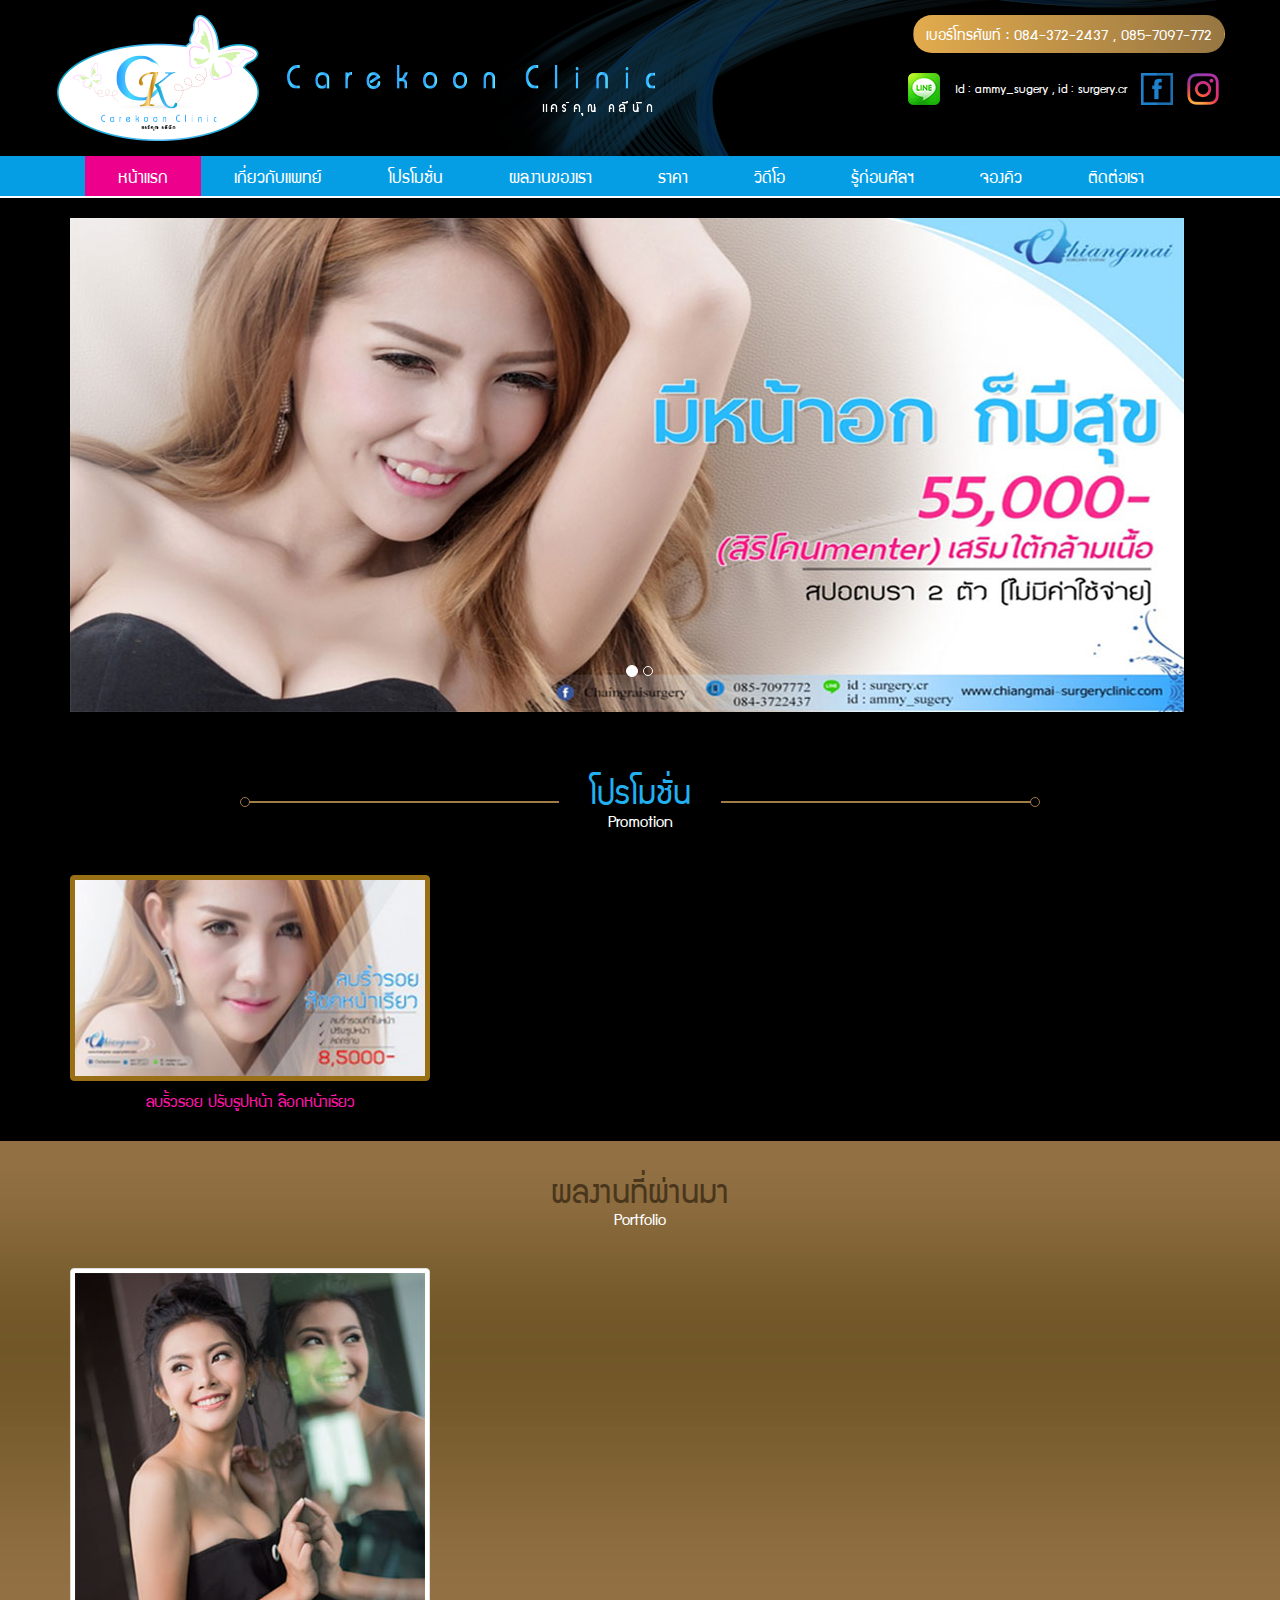
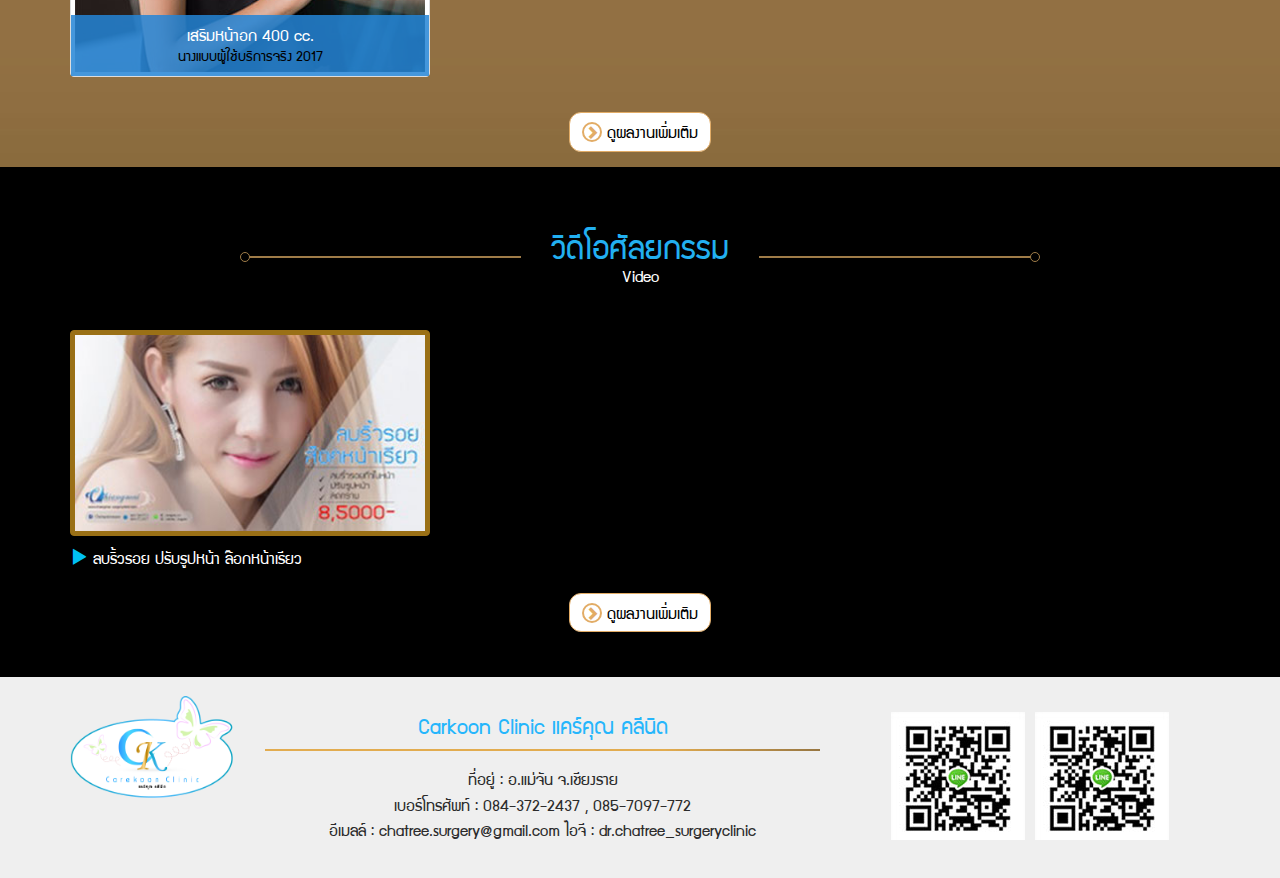
<file: index.html>
<!DOCTYPE html>
<html lang="en">

<head>
    <meta charset="utf-8">
    <meta http-equiv="X-UA-Compatible" content="IE=edge">
    <meta name="viewport" content="width=device-width, initial-scale=1">
    <!-- The above 3 meta tags *must* come first in the head; any other head content must come *after* these tags -->
    <title>Carekoon Clinic</title>
    <!-- Bootstrap -->
    <link href="bower_components/bootstrap/dist/css/bootstrap.min.css" rel="stylesheet">
    <!-- HTML5 shim and Respond.js for IE8 support of HTML5 elements and media queries -->
    <!-- WARNING: Respond.js doesn't work if you view the page via file:// -->
    <!--[if lt IE 9]>
      <script src="https://oss.maxcdn.com/html5shiv/3.7.3/html5shiv.min.js"></script>
      <script src="https://oss.maxcdn.com/respond/1.4.2/respond.min.js"></script>
    <![endif]-->
    <link rel="stylesheet" href="assets/css/app.css">
</head>

<body>
    <header>
        <div class="container header-bg">
            <div class="row">
                <div class="col-md-7">
                    <a href="index.html" class="hidden-xs"><img class="img-responsive" src="images/logo-text.png" alt="Carekoon Clinic My Logo"></a>
                    <a href="index.html" class="hidden-lg hidden-md hidden-sm"><img class="img-responsive" src="images/logo.png" alt="Carekoon Clinic My Logo"></a>
                </div>
                <div class="col-md-5 text-right">
                    <span class="btn btn-header"> เบอร์โทรศัพท์ : 084-372-2437 , 085-7097-772 </span>
                    <ul class="list-inline mg-t15">
                        <li><a href="#"><img src="images/icon-line.png" alt=""></a></li>
                        <li>Id : ammy_sugery , id : surgery.cr</li>
                        <li><a href="#"><img src="images/icon-facebook.png" alt=""></a></li>
                        <li><a href="#"><img src="images/icon-ins.png" alt=""></a></li>
                    </ul>
                </div>
            </div>
        </div>
    </header>
    <nav class="navbar navbar-default" id="nav">
        <div class="container">
            <!-- Brand and toggle get grouped for better mobile display -->
            <div class="navbar-header">
                <button type="button" class="navbar-toggle collapsed" data-toggle="collapse" data-target="#bs-example-navbar-collapse-1" aria-expanded="false">
                    <span class="sr-only">Toggle navigation</span>
                    <span class="icon-bar"></span>
                    <span class="icon-bar"></span>
                    <span class="icon-bar"></span>
                </button>
                <!-- <a class="navbar-brand" href="#">Brand</a> -->
            </div>
            <!-- Collect the nav links, forms, and other content for toggling -->
            <div class="collapse navbar-collapse" id="bs-example-navbar-collapse-1">
                <ul class="nav navbar-nav">
                    <li class="active"><a href="index.html">หน้าแรก</a></li>
                    <li><a href="about.html">เกี่ยวกับแพทย์</a></li>
                    <li><a href="promotion.html">โปรโมชั่น</a></li>
                    <li><a href="porlfolio.html">ผลงานของเรา</a></li>
                    <li><a href="services.html">ราคา</a></li>
                    <li><a href="video.html">วิดีโอ</a></li>
                    <li><a href="block.html">รู้ก่อนศัลฯ</a></li>
                    <li><a href="reservation.html">จองคิว</a></li>
                    <li><a href="contactus.html">ติดต่อเรา</a></li>
                </ul>
            </div>
            <!-- /.navbar-collapse -->
        </div>
        <!-- /.container-fluid -->
    </nav>


    <div class="container clinic-site">
        <div class="slide-intro">
            <div id="carousel-example-generic" class="carousel slide" data-ride="carousel">
                <!-- Indicators -->
                <ol class="carousel-indicators">
                    <li data-target="#carousel-example-generic" data-slide-to="0" class="active"></li>
                    <li data-target="#carousel-example-generic" data-slide-to="1"></li>
                </ol>
                <!-- Wrapper for slides -->
                <div class="carousel-inner" role="listbox">
                    <div class="item active">
                        <img src="images/slide1.jpg" alt="...">
                    </div>
                    <div class="item">
                        <img src="images/slide1.jpg" alt="...">
                    </div>
                </div>
            </div>
        </div>

        <section class="promotion-section">
            <h1 class="title">
                <span class="left-dot"></span>
                <span class="clr-blue">โปรโมชั่น</span><small>Promotion</small>
                <span class="right-dot"></span>
            </h1>
            <div class="row">
                <div class="col-sm-6 col-md-4">
                    <div class="thumbnail thumbnail-color">
                        <a href="promotion-detail.html"><img src="images/cover1.jpg" alt="..."></a>
                    </div>
                    <h4 class="thumbnail-text">ลบริ้วรอย ปรับรูปหน้า ล๊อกหน้าเรียว </h4>
                </div>
            </div>

        </section>

        <section class="full-bleed-section promotion-bg">
            <h1 class="origi-title"><span class="clr-brown">ผลงานที่ผ่านมา</span><small>Portfolio</small></h1>
            <div class="row">
                <div class="col-sm-6 col-md-4">
                    <div class="thumbnail">
                        <a href="portfolio-detail.html"><img src="images/cover2.jpg" alt="..."></a>
                        <div class="thum-title">
                            <h4> เสริมหน้าอก 400 cc. <small>นางแบบผู้ใช้บริการจริง  2017</small></h4>
                        </div>
                    </div>
                </div>
            </div>

            <div class="text-center">
                <a href="portfolio.html" class="btn btn-readmore">
                    <span class="readmore glyphicon glyphicon-chevron-right"></span> ดูผลงานเพิ่มเติม
                </a>
            </div>
        </section>

        <section class="vidio-section">
            <h1 class="title">
                <span class="left-dot"></span>
                <span class="clr-blue">วิดีโอศัลยกรรม</span><small>Video</small>
                <span class="right-dot"></span>
            </h1>
            <div class="row">
                <div class="col-sm-6 col-md-4">
                    <div class="thumbnail thumbnail-color">
                        <a href="#"><img src="images/cover1.jpg" alt="..."></a>
                    </div>
                    <h4><span class="glycolor glyphicon glyphicon-play"></span> ลบริ้วรอย ปรับรูปหน้า ล๊อกหน้าเรียว </h4>
                </div>
            </div>
            
            <div class="text-center">
                <a href="video.html" class="btn btn-readmore">
                    <span class="readmore glyphicon glyphicon-chevron-right"></span> ดูผลงานเพิ่มเติม
                </a>
            </div>
        </section>
    </div>

    <footer>
        <div class="container">
            <div class="row">
                <div class="col-md-2"><a href="#"><img class="img-responsive" src="images/logo.png" alt=""></a></div>
                <div class="col-md-6 text-center">
                    <h3>Carkoon Clinic  แคร์คุณ คลีนิด</h3>
                    <div class="myhr"></div>
                    <address>
                        ที่อยู่ : อ.แม่จัน จ.เชียงราย <br>
                        เบอร์โทรศัพท์ : 084-372-2437 , 085-7097-772 <br>
                        อีเมลล์ : chatree.surgery@gmail.com  ไอจี : dr.chatree_surgeryclinic
                    </address>
                </div>
                <div class="col-md-4 text-center">
                    <br>
                    <img src="images/code-line.jpg" alt="">&nbsp;
                    <img src="images/code-line.jpg" alt="">
                </div>
            </div>
        </div>
    </footer>

    <!-- jQuery (necessary for Bootstrap's JavaScript plugins) -->
    <script src="bower_components/jquery/dist/jquery.min.js"></script>
    <!-- Include all compiled plugins (below), or include individual files as needed -->
    <script src="bower_components/bootstrap/dist/js/bootstrap.min.js"></script>
    <script src="assets/js/app.js"></script>
</body>

</html>
</file>
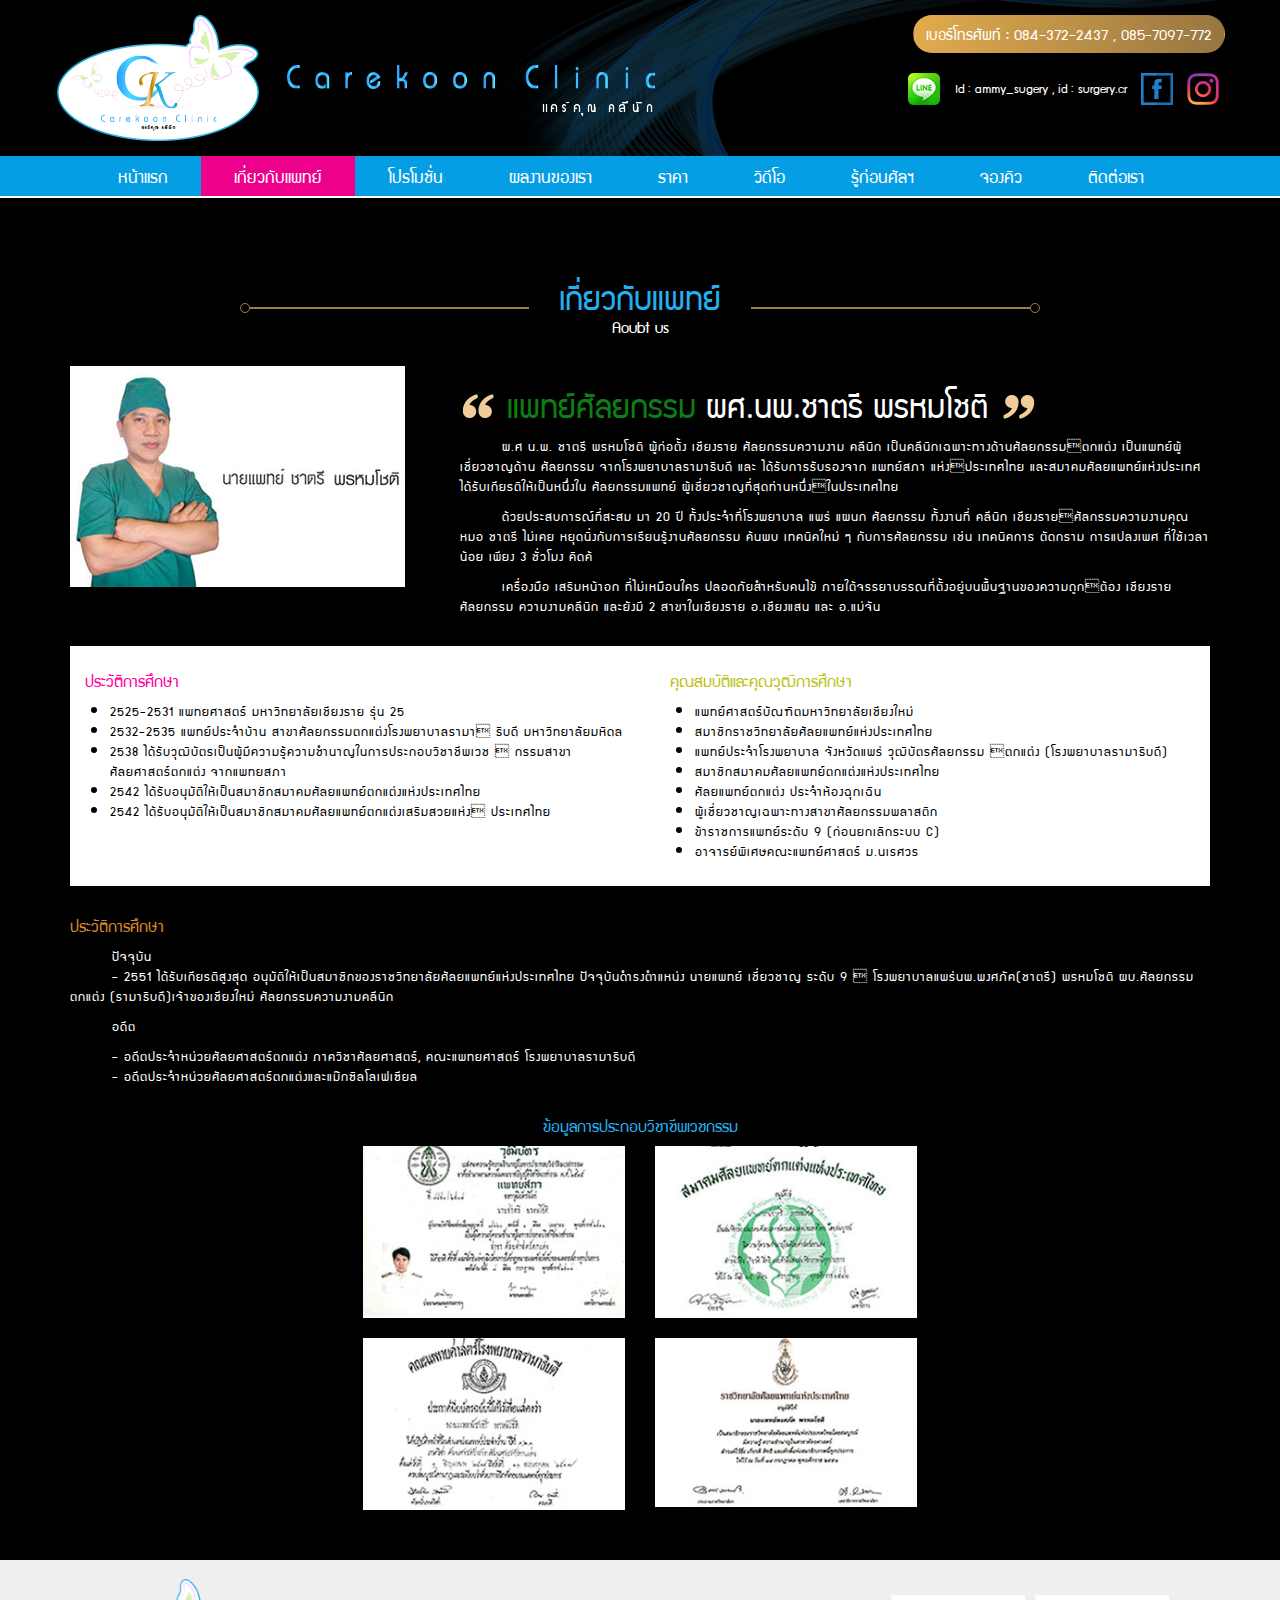
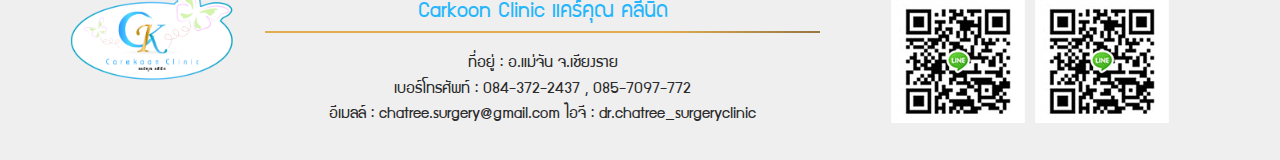
<file: about.html>
<!DOCTYPE html>
<html lang="en">

<head>
    <meta charset="utf-8">
    <meta http-equiv="X-UA-Compatible" content="IE=edge">
    <meta name="viewport" content="width=device-width, initial-scale=1">
    <!-- The above 3 meta tags *must* come first in the head; any other head content must come *after* these tags -->
    <title>Carekoon Clinic</title>
    <!-- Bootstrap -->
    <link href="bower_components/bootstrap/dist/css/bootstrap.min.css" rel="stylesheet">
    <!-- HTML5 shim and Respond.js for IE8 support of HTML5 elements and media queries -->
    <!-- WARNING: Respond.js doesn't work if you view the page via file:// -->
    <!--[if lt IE 9]>
      <script src="https://oss.maxcdn.com/html5shiv/3.7.3/html5shiv.min.js"></script>
      <script src="https://oss.maxcdn.com/respond/1.4.2/respond.min.js"></script>
    <![endif]-->
    <link rel="stylesheet" href="assets/css/app.css">
</head>

<body>
    <header>
        <div class="container header-bg">
            <div class="row">
                <div class="col-md-7">
                    <a href="index.html" class="hidden-xs"><img class="img-responsive" src="images/logo-text.png" alt="Carekoon Clinic My Logo"></a>
                    <a href="index.html" class="hidden-lg hidden-md hidden-sm"><img class="img-responsive" src="images/logo.png" alt="Carekoon Clinic My Logo"></a>
                </div>
                <div class="col-md-5 text-right">
                    <span class="btn btn-header"> เบอร์โทรศัพท์ : 084-372-2437 , 085-7097-772 </span>
                    <ul class="list-inline mg-t15">
                        <li><a href="#"><img src="images/icon-line.png" alt=""></a></li>
                        <li>Id : ammy_sugery , id : surgery.cr</li>
                        <li><a href="#"><img src="images/icon-facebook.png" alt=""></a></li>
                        <li><a href="#"><img src="images/icon-ins.png" alt=""></a></li>
                    </ul>
                </div>
            </div>
        </div>
    </header>
    <nav class="navbar navbar-default" id="nav">
        <div class="container">
            <!-- Brand and toggle get grouped for better mobile display -->
            <div class="navbar-header">
                <button type="button" class="navbar-toggle collapsed" data-toggle="collapse" data-target="#bs-example-navbar-collapse-1" aria-expanded="false">
                    <span class="sr-only">Toggle navigation</span>
                    <span class="icon-bar"></span>
                    <span class="icon-bar"></span>
                    <span class="icon-bar"></span>
                </button>
                <!-- <a class="navbar-brand" href="#">Brand</a> -->
            </div>
            <!-- Collect the nav links, forms, and other content for toggling -->
            <div class="collapse navbar-collapse" id="bs-example-navbar-collapse-1">
                <ul class="nav navbar-nav">
                    <li><a href="index.html">หน้าแรก</a></li>
                    <li class="active"><a href="about.html">เกี่ยวกับแพทย์</a></li>
                    <li><a href="promotion.html">โปรโมชั่น</a></li>
                    <li><a href="porlfolio.html">ผลงานของเรา</a></li>
                    <li><a href="services.html">ราคา</a></li>
                    <li><a href="video.html">วิดีโอ</a></li>
                    <li><a href="block.html">รู้ก่อนศัลฯ</a></li>
                    <li><a href="reservation.html">จองคิว</a></li>
                    <li><a href="contactus.html">ติดต่อเรา</a></li>
                </ul>
            </div>
            <!-- /.navbar-collapse -->
        </div>
        <!-- /.container-fluid -->
    </nav>


    <div class="container clinic-site">

        <section class="section-about">
            <h1 class="title">
                <span class="left-dot"></span>
                <span class="clr-blue">เกี่ยวกับแพทย์</span><small>Aoubt us</small>
                <span class="right-dot"></span>
            </h1>

            <div class="row">
                <div class="col-md-4">
                    <img class="img-responsive" src="images/doc.jpg" alt="">
                </div>
                <div class="col-md-8">
                    <h1><img src="images/singgle1.png" alt=""> <span class="clr-green">แพทย์ศัลยกรรม</span> ผศ.นพ.ชาตรี พรหมโชติ <img src="images/singgle2.png" alt=""></h1>
                    <p>
                        ผ.ศ น.พ. ชาตรี พรห﻿มโชติ ผู้ก่อตั้ง เชียงราย ศัลยกรรมความงาม คลีนิก เป็นคลีนิกเฉพาะทางด้านศัลยกรรมตกแต่ง เป็นแพทย์ผู้เชี่ยวชาญด้าน ศัลยกรรม จากโรงพยาบาลรามาธิบดี และ ได้รับการรับรองจาก แพทย์สภา แห่งประเทศไทย และสมาคมศัลยแพทย์แห่งประเทศได้รับเกียรติให้เป็นหนึ่งใน ศัลยกรรมแพทย์ ผู้เชี่ยวชาญที่สุดท่านหนึ่งในประเทศไทย
                    </p>

                    <p>
                        ด้วยประสบการณ์ที่สะสม มา 20 ปี ทั้งประจำที่โรงพยาบาล แพร่ แผนก ศัลยกรรม ทั้งงานที่ คลีนิก เชียงรายศัลกรรมความงามคุณหมอ ชาตรี ไม่เคย หยุดนิ่งกับการเรียนรู้งานศัลยกรรม ค้นพบ เทคนิคใหม่ ๆ กับการศัลยกรรม เช่น เทคนิคการ ตัดกราม การแปลงเพศ ที่ใช้เวลาน้อย เพียง 3 ชั่วโมง คิดค้
                    </p>


                    <p>
                        เครื่องมือ เสริมหน้าอก ที่ไม่เหมือนใคร ปลอดภัยสำหรับคนไข้ ภายใต้จรรยาบรรณที่ตั้งอยู่บนพื้นฐานของความถูกต้อง เชียงรายศัลยกรรม ความงามคลีนิก และยังมี 2 สาขาในเชียงราย อ.เชียงแสน และ อ.แม่จัน
                    </p>
                </div>

                <div class="col-md-12"><br>
                    <div class="bg-white">
                        <div class="row">
                            <div class="col-md-6">
                                <h4 class="clr-pink pad-l15">ประวัติการศึกษา</h4>
                                <ul>
                                    <li>2525-2531 แพทยศาสตร์ มหาวิทยาลัยเชียงราย รุ่น 25</li>
                                    <li>2532-2535 แพทย์ประจำบ้าน สาขาศัลยกรรมตกแต่งโรงพยาบาลรามา   ธิบดี มหาวิทยาลัยมหิดล </li>
                                    <li>2538 ได้รับวุฒิบัตรเป็นผู้มีความรู้ความชำนาญในการประกอบวิชาชีพเวช  กรรมสาขาศัลยศาสตร์ตกแต่ง จากแพทยสภา</li>
                                    <li>2542 ได้รับอนุมัติให้เป็นสมาชิกสมาคมศัลยแพทย์ตกแต่งแห่งประเทศไทย </li>
                                    <li>2542 ได้รับอนุมัติให้เป็นสมาชิกสมาคมศัลยแพทย์ตกแต่งเสริมสวยแห่ง    ประเทศไทย</li>
                                </ul>
                            </div>
                            <div class="col-md-6">
                                <h4 class="clr-yellow pad-l15">คุณสมบัติและคุณวุฒิการศึกษา</h4>
                                <ul>
                                    <li>แพทย์ศาสตร์บัณฑิตมหาวิทยาลัยเชียงใหม่</li>
                                    <li>สมาชิกราชวิทยาลัยศัลยแพทย์แห่งประเทศไทย</li>
                                    <li>แพทย์ประจำโรงพยาบาล จังหวัดแพร่ วุฒิบัตรศัลยกรรม ตกแต่ง (โรงพยาบาลรามาธิบดี)</li>
                                    <li>สมาชิกสมาคมศัลยแพทย์ตกแต่งแห่งประเทศไทย</li>
                                    <li>ศัลยแพทย์ตกแต่ง ประจำห้องฉุกเฉิน</li>
                                    <li>ผู้เชี่ยวชาญเฉพาะทางสาขาศัลยกรรมพลาสติก</li>
                                    <li>ข้าราชการแพทย์ระดับ 9 (ก่อนยกเลิกระบบ C)</li>
                                    <li>อาจารย์พิเศษคณะแพทย์ศาสตร์ ม.นเรศวร</li>

                                </ul>
                            </div>
                        </div>
                    </div>
                </div>

                <div class="col-md-12">
                    <br>
                    <h4 class="clr-org">ประวัติการศึกษา</h4>
                    <p class="mg-b0">ปัจจุบัน</p>
                    <p>-   2551 ได้รับเกียรติสูงสุด อนุมัติให้เป็นสมาชิกของราชวิทยาลัยศัลยแพทย์แห่งประเทศไทย ปัจจุบันดำรงตำแหน่ง นายแพทย์ เชี่ยวชาญ ระดับ 9   โรงพยาบาลแพร่นพ.พงศภัค(ชาตรี) พรหมโชติ ผบ.ศัลยกรรมตกแต่ง (รามาธิบดี)เจ้าของเชียงใหม่ ศัลยกรรมความงามคลีนิก</p>
                    <p>อดีต</p>
                    <p class="mg-b0">
                        -   อดีตประจำหน่วยศัลยศาสตร์ตกแต่ง ภาควิชาศัลยศาสตร์, คณะแพทยศาสตร์ โรงพยาบาลรามาธิบดี
                    </p>
                    <p class="mg-b0">
                        -   อดีตประจำหน่วยศัลยศาสตร์ตกแต่งและแม๊กซิลโลเฟเซียล
                    </p>
                </div>


            </div>

            <div class="row">
                <div class="col-md-6 col-md-offset-3">
                    <br>
                    <h4 class="text-center clr-blue">ข้อมูลการประกอบวิชาชีพเวชกรรม</h4>
                    <div class="row">
                        <div class="col-md-6"><img class="img-responsive" src="images/ser1.jpg" alt=""> <br></div>
                        <div class="col-md-6"><img class="img-responsive" src="images/ser2.jpg" alt=""> <br></div>
                        <div class="col-md-6"><img class="img-responsive" src="images/ser3.jpg" alt=""> <br></div>
                        <div class="col-md-6"><img class="img-responsive" src="images/ser4.jpg" alt=""> <br></div>
                    </div>
                </div>
            </div>

        </section>

    </div>

    <footer>
        <div class="container">
            <div class="row">
                <div class="col-md-2"><a href="#"><img class="img-responsive" src="images/logo.png" alt=""></a></div>
                <div class="col-md-6 text-center">
                    <h3>Carkoon Clinic  แคร์คุณ คลีนิด</h3>
                    <div class="myhr"></div>
                    <address>
                        ที่อยู่ : อ.แม่จัน จ.เชียงราย <br>
                        เบอร์โทรศัพท์ : 084-372-2437 , 085-7097-772 <br>
                        อีเมลล์ : chatree.surgery@gmail.com  ไอจี : dr.chatree_surgeryclinic
                    </address>
                </div>
                <div class="col-md-4 text-center">
                    <br>
                    <img src="images/code-line.jpg" alt="">&nbsp;
                    <img src="images/code-line.jpg" alt="">
                </div>
            </div>
        </div>
    </footer>

    <!-- jQuery (necessary for Bootstrap's JavaScript plugins) -->
    <script src="bower_components/jquery/dist/jquery.min.js"></script>
    <!-- Include all compiled plugins (below), or include individual files as needed -->
    <script src="bower_components/bootstrap/dist/js/bootstrap.min.js"></script>
    <script src="assets/js/app.js"></script>
</body>

</html>
</file>
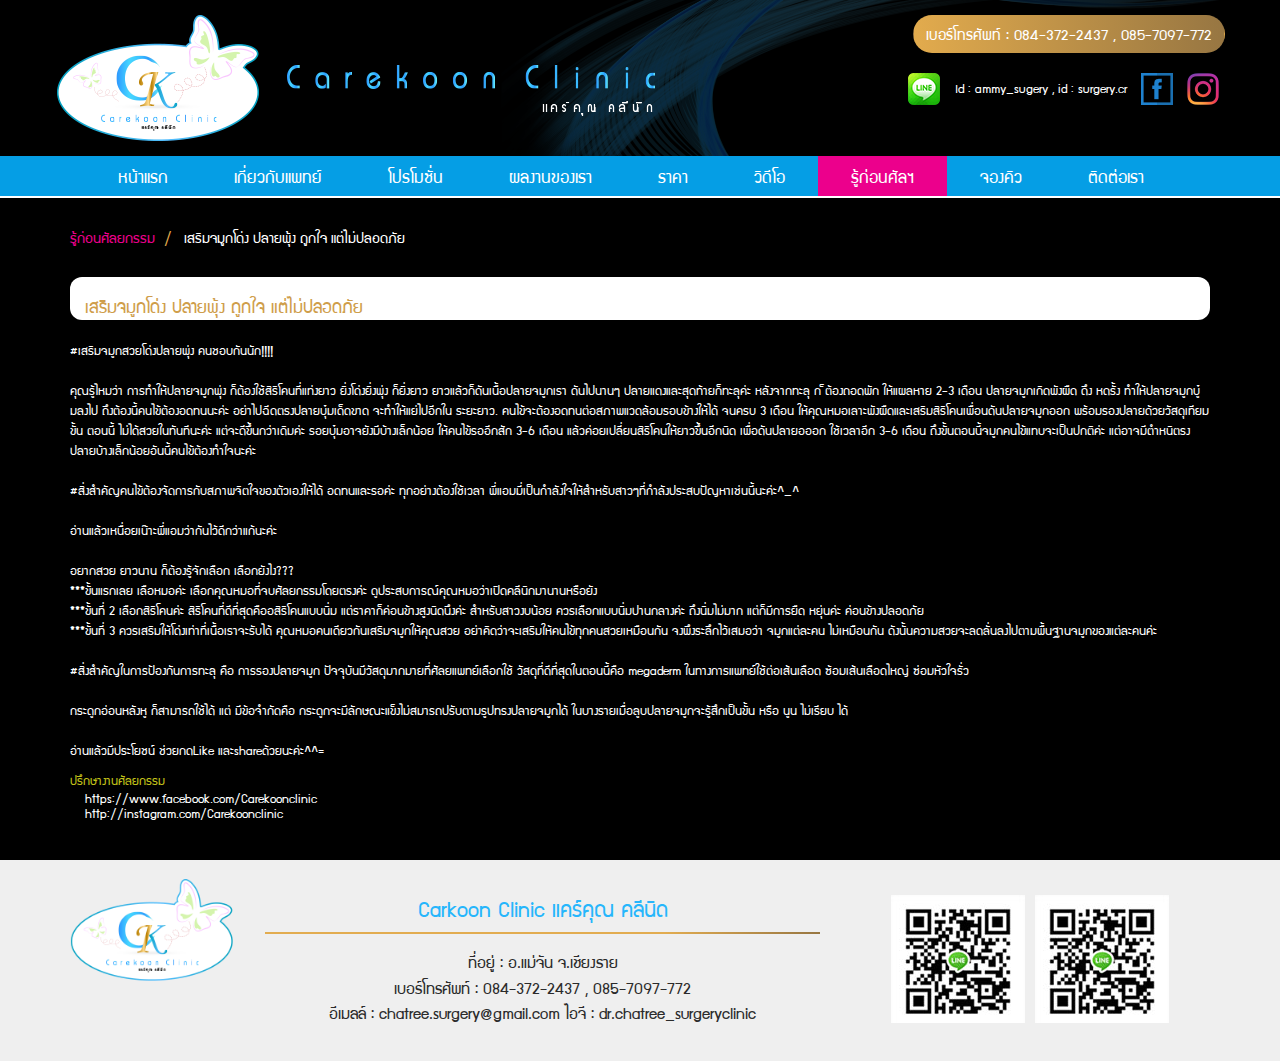
<file: block-detail.html>
<!DOCTYPE html>
<html lang="en">

<head>
    <meta charset="utf-8">
    <meta http-equiv="X-UA-Compatible" content="IE=edge">
    <meta name="viewport" content="width=device-width, initial-scale=1">
    <!-- The above 3 meta tags *must* come first in the head; any other head content must come *after* these tags -->
    <title>Carekoon Clinic</title>
    <!-- Bootstrap -->
    <link href="bower_components/bootstrap/dist/css/bootstrap.min.css" rel="stylesheet">
    <!-- HTML5 shim and Respond.js for IE8 support of HTML5 elements and media queries -->
    <!-- WARNING: Respond.js doesn't work if you view the page via file:// -->
    <!--[if lt IE 9]>
      <script src="https://oss.maxcdn.com/html5shiv/3.7.3/html5shiv.min.js"></script>
      <script src="https://oss.maxcdn.com/respond/1.4.2/respond.min.js"></script>
    <![endif]-->
    <link rel="stylesheet" href="assets/css/app.css">
</head>

<body>
    <header>
        <div class="container header-bg">
            <div class="row">
                <div class="col-md-7">
                    <a href="index.html" class="hidden-xs"><img class="img-responsive" src="images/logo-text.png" alt="Carekoon Clinic My Logo"></a>
                    <a href="index.html" class="hidden-lg hidden-md hidden-sm"><img class="img-responsive" src="images/logo.png" alt="Carekoon Clinic My Logo"></a>
                </div>
                <div class="col-md-5 text-right">
                    <span class="btn btn-header"> เบอร์โทรศัพท์ : 084-372-2437 , 085-7097-772 </span>
                    <ul class="list-inline mg-t15">
                        <li><a href="#"><img src="images/icon-line.png" alt=""></a></li>
                        <li>Id : ammy_sugery , id : surgery.cr</li>
                        <li><a href="#"><img src="images/icon-facebook.png" alt=""></a></li>
                        <li><a href="#"><img src="images/icon-ins.png" alt=""></a></li>
                    </ul>
                </div>
            </div>
        </div>
    </header>
    <nav class="navbar navbar-default" id="nav">
        <div class="container">
            <!-- Brand and toggle get grouped for better mobile display -->
            <div class="navbar-header">
                <button type="button" class="navbar-toggle collapsed" data-toggle="collapse" data-target="#bs-example-navbar-collapse-1" aria-expanded="false">
                    <span class="sr-only">Toggle navigation</span>
                    <span class="icon-bar"></span>
                    <span class="icon-bar"></span>
                    <span class="icon-bar"></span>
                </button>
                <!-- <a class="navbar-brand" href="#">Brand</a> -->
            </div>
            <!-- Collect the nav links, forms, and other content for toggling -->
            <div class="collapse navbar-collapse" id="bs-example-navbar-collapse-1">
                <ul class="nav navbar-nav">
                    <li><a href="index.html">หน้าแรก</a></li>
                    <li><a href="about.html">เกี่ยวกับแพทย์</a></li>
                    <li><a href="promotion.html">โปรโมชั่น</a></li>
                    <li><a href="porlfolio.html">ผลงานของเรา</a></li>
                    <li><a href="services.html">ราคา</a></li>
                    <li><a href="video.html">วิดีโอ</a></li>
                    <li class="active"><a href="block.html">รู้ก่อนศัลฯ</a></li>
                    <li><a href="reservation.html">จองคิว</a></li>
                    <li><a href="contactus.html">ติดต่อเรา</a></li>
                </ul>
            </div>
            <!-- /.navbar-collapse -->
        </div>
        <!-- /.container-fluid -->
    </nav>


    <div class="container clinic-site">

        <section>
            <ol class="breadcrumb">
                <li><a href="#">รู้ก่อนศัลยกรรม</a></li>
                <li class="active">เสริมจมูกโด่ง ปลายพุ้ง ถูกใจ แต่ไม่ปลอดภัย</li>
            </ol>

            <div class="btn-title-pro dis-inline">
                เสริมจมูกโด่ง ปลายพุ้ง ถูกใจ แต่ไม่ปลอดภัย
            </div>

            <p>
                #เสริมจมูกสวยโด่งปลายพุ่ง คนชอบกันนัก!!!!<br><br>

                คุณรู้ไหมว่า การทำให้ปลายจมูกพุ่ง ก็ต้องใช้สิริโคนที่แท่งยาว ยิ่งโด่งยิ่งพุ่ง ก็ยิ่งยาว ยาวแล้วก็ดันเนื้อปลายจมูกเรา ดันไปนานๆ ปลายแดงและสุดท้ายก็ทะลุค่ะ หลังจากทะลุ ก
                ็ต้องถอดพัก ให้แผลหาย 2-3 เดือน ปลายจมูกเกิดพังผืด ดึง หดรั้ง ทำให้ปลายจมูกบู๋มลงไป ถึงต้องนี้คนไข้ต้องอดทนนะค่ะ อย่าไปฉีดตรงปลายบุ๋มเด็ดขาด จะทำให้แย่ไปอีกใน
                ระยะยาว. คนไข้จะต้องอดทนต่อสภาพแวดล้อมรอบข้างให้ได้ จนครบ 3 เดือน ให้คุณหมอเลาะพังผืดและเสริมสิริโคนเพื่อนดันปลายจมูกออก พร้อมรองปลายด้วยวัสดุเทียม ขั้น
                ตอนนี้ ไม่ได้สวยในทันทีนะค่ะ แต่จะดีขึ้นกว่าเดิมค่ะ รอยบุ๋มอาจยังมีบ้างเล็กน้อย ให้คนไข้รออีกสัก 3-6 เดือน แล้วค่อยเปลี่ยนสิริโคนให้ยาวขึ้นอีกนิด เพื่อดันปลายอออก 
                ใช้เวลาอีก 3-6 เดือน ถึงขั้นตอนนี้จมูกคนไข้แทบจะเป็นปกติค่ะ แต่อาจมีตำหนิตรงปลายบ้างเล็กน้อยอันนี้คนไข้ต้องทำใจนะค่ะ <br><br>

                #สิ่งสำคัญคนไข้ต้องจัดการกับสภาพจิตใจของตัวเองให้ได้ อดทนและรอค่ะ ทุกอย่างต้องใช้เวลา พี่แอมมี่เป็นกำลังใจให้สำหรับสาวๆที่กำลังประสบปัญหาเช่นนี้นะค่ะ^_^<br><br>

                อ่านแล้วเหนื่อยเน๊าะพี่แอมว่ากันไว้ดีกว่าแก้นะค่ะ <br><br>

                อยากสวย ยาวนาน ก็ต้องรู้จักเลือก เลือกยังไง???<br>
                ***ขั้นแรกเลย เลือหมอค่ะ เลือกคุณหมอที่จบศัลยกรรมโดยตรงค่ะ ดูประสบการณ์คุณหมอว่าเปิดคลีนิกมานานหรือยัง<br>
                ***ขั้นที่ 2 เลือกสิริโคนค่ะ สิริโคนที่ดีที่สุดคืออสิริโคนแบบนิ่ม แต่ราคาก็ค่อนข้างสูงนิดนึงค่ะ สำหรับสาวงบน้อย ควรเลือกแบบนิ่มปานกลางค่ะ ถึงนิ่มไม่มาก แต่ก็มีการยืด
                หยุ่นค่ะ ค่อนข้างปลอดภัย<br>
                ***ขั้นที่ 3 ควรเสริมให้โด่งเท่าที่เนื้อเราจะรับได้ คุณหมอคนเดียวกันเสริมจมูกให้คุณสวย อย่าคิดว่าจะเสริมให้คนไข้ทุกคนสวยเหมือนกัน จงพึงระลึกไว้เสมอว่า จมูกแต่ละคน
                ไม่เหมือนกัน ดังนั้นความสวยจะลดลั่นลงไปตามพื้นฐานจมูกของแต่ละคนค่ะ<br><br>

                #สิ่งสำคัญในการป้องกันการทะลุ คือ การรองปลายจมูก ปัจจุบันมีวัสดุมากมายที่ศัลยแพทย์เลือกใช้ วัสดุที่ดีที่สุดในตอนนี้คือ megaderm ในทางการแพทย์ใช้ต่อเส้นเลือด 
                ซ้อมเส้นเลือดไหญ่ ซ่อมหัวใจรั่ว <br><br>

                กระดูกอ่อนหลังหู ก็สามารถใช้ได้ แต่ มีข้อจำกัดคือ กระดูกจะมีลักษณะแข็งไม่สมารถปรับตามรูปทรงปลายจมูกได้ ในบางรายเมื่อลูบปลายจมูกจะรู้สึกเป็นขั้น หรือ นูน ไม่เรียบ
                ได้<br><br>

                อ่านแล้วมีประโยชน์ ช่วยกดLike และshareด้วยนะค่ะ^^=<br>

            </p>
 




            
            <p class="clr-yellow mg-b0">ปรึกษางานศัลยกรรม</p>
            <ul class="list-detail none-type">
                <li><a href="https://www.facebook.com/Carekoonclinic">https://www.facebook.com/Carekoonclinic</a></li>
                <li><a href="http://instagram.com/Carekoonclinic">http://instagram.com/Carekoonclinic</a></li>
            </ul>
        </section>

    </div>

    <footer>
        <div class="container">
            <div class="row">
                <div class="col-md-2"><a href="#"><img class="img-responsive" src="images/logo.png" alt=""></a></div>
                <div class="col-md-6 text-center">
                    <h3>Carkoon Clinic  แคร์คุณ คลีนิด</h3>
                    <div class="myhr"></div>
                    <address>
                        ที่อยู่ : อ.แม่จัน จ.เชียงราย <br>
                        เบอร์โทรศัพท์ : 084-372-2437 , 085-7097-772 <br>
                        อีเมลล์ : chatree.surgery@gmail.com  ไอจี : dr.chatree_surgeryclinic
                    </address>
                </div>
                <div class="col-md-4 text-center">
                    <br>
                    <img src="images/code-line.jpg" alt="">&nbsp;
                    <img src="images/code-line.jpg" alt="">
                </div>
            </div>
        </div>
    </footer>

    <!-- jQuery (necessary for Bootstrap's JavaScript plugins) -->
    <script src="bower_components/jquery/dist/jquery.min.js"></script>
    <!-- Include all compiled plugins (below), or include individual files as needed -->
    <script src="bower_components/bootstrap/dist/js/bootstrap.min.js"></script>
    <script src="assets/js/app.js"></script>
</body>

</html>
</file>
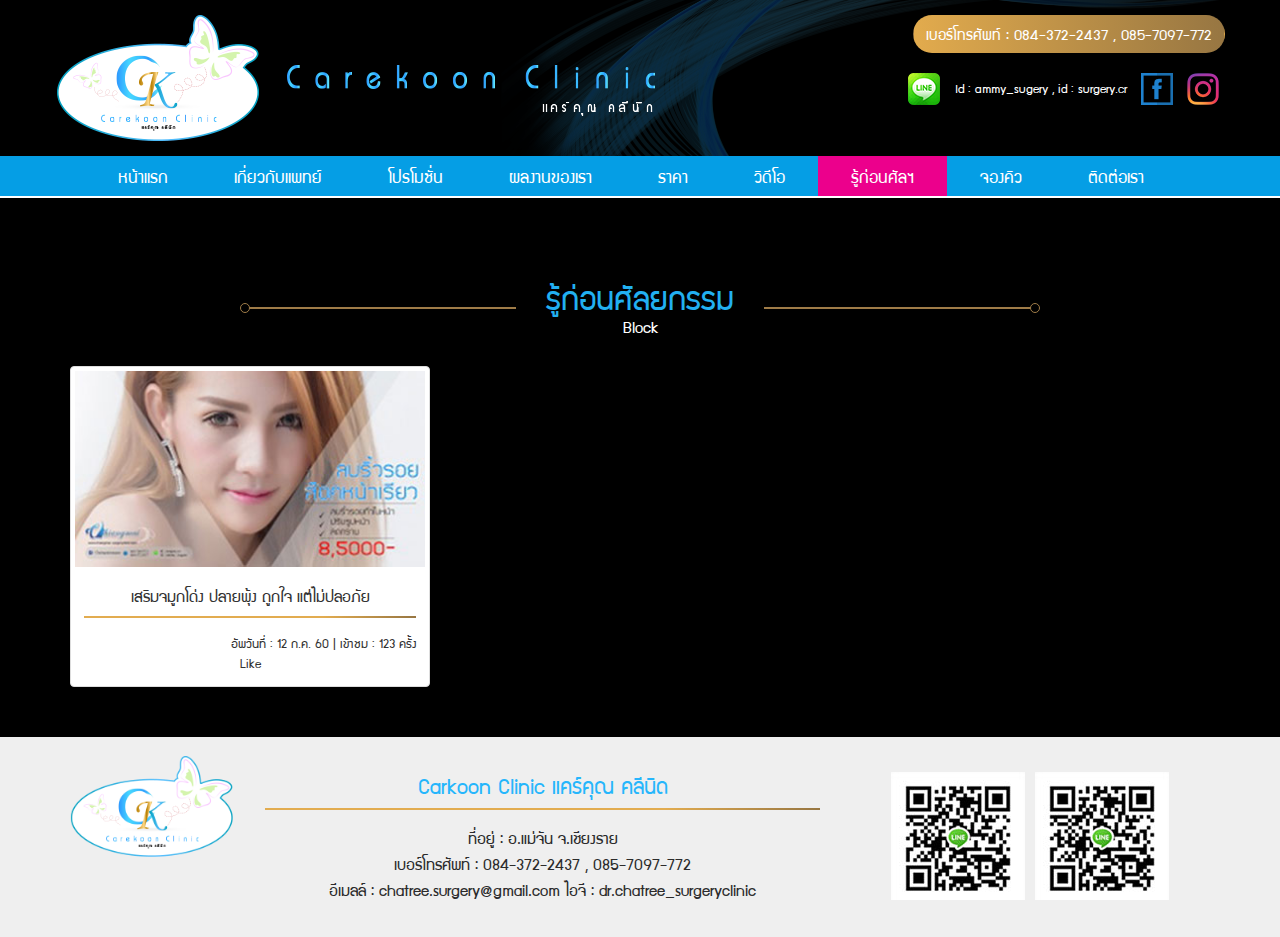
<file: block.html>
<!DOCTYPE html>
<html lang="en">

<head>
    <meta charset="utf-8">
    <meta http-equiv="X-UA-Compatible" content="IE=edge">
    <meta name="viewport" content="width=device-width, initial-scale=1">
    <!-- The above 3 meta tags *must* come first in the head; any other head content must come *after* these tags -->
    <title>Carekoon Clinic</title>
    <!-- Bootstrap -->
    <link href="bower_components/bootstrap/dist/css/bootstrap.min.css" rel="stylesheet">
    <!-- HTML5 shim and Respond.js for IE8 support of HTML5 elements and media queries -->
    <!-- WARNING: Respond.js doesn't work if you view the page via file:// -->
    <!--[if lt IE 9]>
      <script src="https://oss.maxcdn.com/html5shiv/3.7.3/html5shiv.min.js"></script>
      <script src="https://oss.maxcdn.com/respond/1.4.2/respond.min.js"></script>
    <![endif]-->
    <link rel="stylesheet" href="assets/css/app.css">
</head>

<body>
    <header>
        <div class="container header-bg">
            <div class="row">
                <div class="col-md-7">
                    <a href="index.html" class="hidden-xs"><img class="img-responsive" src="images/logo-text.png" alt="Carekoon Clinic My Logo"></a>
                    <a href="index.html" class="hidden-lg hidden-md hidden-sm"><img class="img-responsive" src="images/logo.png" alt="Carekoon Clinic My Logo"></a>
                </div>
                <div class="col-md-5 text-right">
                    <span class="btn btn-header"> เบอร์โทรศัพท์ : 084-372-2437 , 085-7097-772 </span>
                    <ul class="list-inline mg-t15">
                        <li><a href="#"><img src="images/icon-line.png" alt=""></a></li>
                        <li>Id : ammy_sugery , id : surgery.cr</li>
                        <li><a href="#"><img src="images/icon-facebook.png" alt=""></a></li>
                        <li><a href="#"><img src="images/icon-ins.png" alt=""></a></li>
                    </ul>
                </div>
            </div>
        </div>
    </header>
    <nav class="navbar navbar-default" id="nav">
        <div class="container">
            <!-- Brand and toggle get grouped for better mobile display -->
            <div class="navbar-header">
                <button type="button" class="navbar-toggle collapsed" data-toggle="collapse" data-target="#bs-example-navbar-collapse-1" aria-expanded="false">
                    <span class="sr-only">Toggle navigation</span>
                    <span class="icon-bar"></span>
                    <span class="icon-bar"></span>
                    <span class="icon-bar"></span>
                </button>
                <!-- <a class="navbar-brand" href="#">Brand</a> -->
            </div>
            <!-- Collect the nav links, forms, and other content for toggling -->
            <div class="collapse navbar-collapse" id="bs-example-navbar-collapse-1">
                <ul class="nav navbar-nav">
                    <li><a href="index.html">หน้าแรก</a></li>
                    <li><a href="about.html">เกี่ยวกับแพทย์</a></li>
                    <li><a href="promotion.html">โปรโมชั่น</a></li>
                    <li><a href="porlfolio.html">ผลงานของเรา</a></li>
                    <li><a href="services.html">ราคา</a></li>
                    <li><a href="video.html">วิดีโอ</a></li>
                    <li class="active"><a href="block.html">รู้ก่อนศัลฯ</a></li>
                    <li><a href="reservation.html">จองคิว</a></li>
                    <li><a href="contactus.html">ติดต่อเรา</a></li>
                </ul>
            </div>
            <!-- /.navbar-collapse -->
        </div>
        <!-- /.container-fluid -->
    </nav>


    <div class="container clinic-site">

        <section class="promotion-section">
            <h1 class="title">
                <span class="left-dot"></span>
                <span class="clr-blue">รู้ก่อนศัลยกรรม</span><small>Block</small>
                <span class="right-dot"></span>
            </h1>

            <div class="row">
                <div class="col-sm-6 col-md-4">
                    <div class="thumbnail">
                        <a href="block-detail.html"><img src="images/cover1.jpg" alt="..."></a>
                        <div class="caption">
                        <h4 class="text-center">เสริมจมูกโด่ง ปลายพุ้ง ถูกใจ แต่ไม่ปลอภัย</h4>
                        <div class="myhr"></div>
                        <div class="text-right">อัพวันที่ : 12 ก.ค. 60  |  เข้าชม : 123 ครั้ง</div>
                        <div class="text-center">Like</div>
                      </div>
                    </div>
                </div>

            </div>

        </section>

    </div>

    <footer>
        <div class="container">
            <div class="row">
                <div class="col-md-2"><a href="#"><img class="img-responsive" src="images/logo.png" alt=""></a></div>
                <div class="col-md-6 text-center">
                    <h3>Carkoon Clinic  แคร์คุณ คลีนิด</h3>
                    <div class="myhr"></div>
                    <address>
                        ที่อยู่ : อ.แม่จัน จ.เชียงราย <br>
                        เบอร์โทรศัพท์ : 084-372-2437 , 085-7097-772 <br>
                        อีเมลล์ : chatree.surgery@gmail.com  ไอจี : dr.chatree_surgeryclinic
                    </address>
                </div>
                <div class="col-md-4 text-center">
                    <br>
                    <img src="images/code-line.jpg" alt="">&nbsp;
                    <img src="images/code-line.jpg" alt="">
                </div>
            </div>
        </div>
    </footer>

    <!-- jQuery (necessary for Bootstrap's JavaScript plugins) -->
    <script src="bower_components/jquery/dist/jquery.min.js"></script>
    <!-- Include all compiled plugins (below), or include individual files as needed -->
    <script src="bower_components/bootstrap/dist/js/bootstrap.min.js"></script>
    <script src="assets/js/app.js"></script>
</body>

</html>
</file>
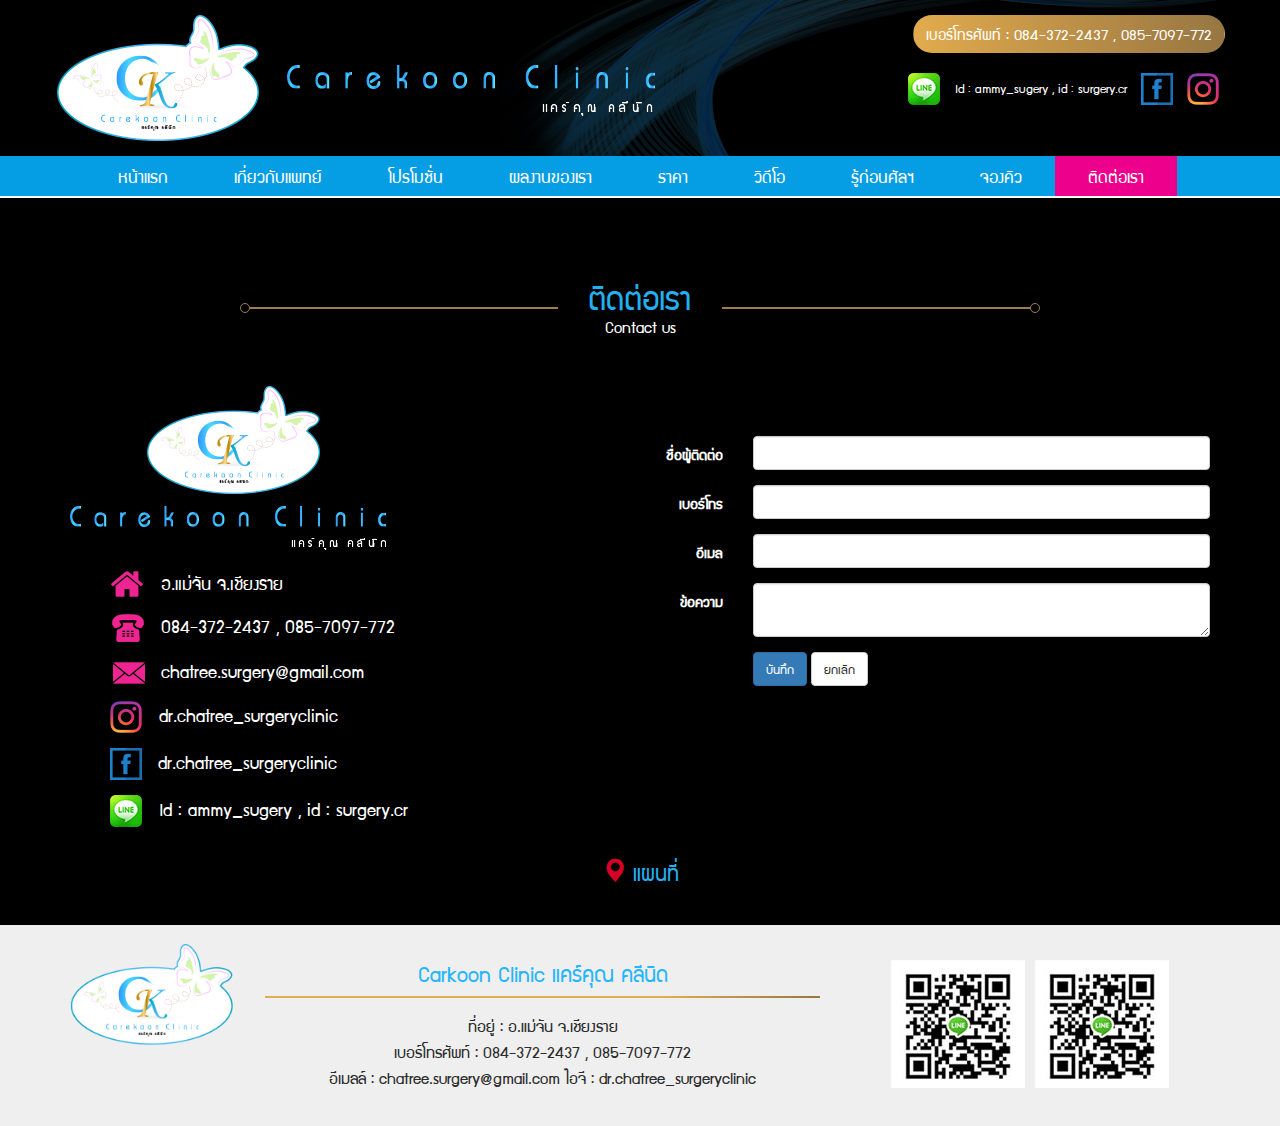
<file: contactus.html>
<!DOCTYPE html>
<html lang="en">

<head>
    <meta charset="utf-8">
    <meta http-equiv="X-UA-Compatible" content="IE=edge">
    <meta name="viewport" content="width=device-width, initial-scale=1">
    <!-- The above 3 meta tags *must* come first in the head; any other head content must come *after* these tags -->
    <title>Carekoon Clinic</title>
    <!-- Bootstrap -->
    <link href="bower_components/bootstrap/dist/css/bootstrap.min.css" rel="stylesheet">
    <!-- HTML5 shim and Respond.js for IE8 support of HTML5 elements and media queries -->
    <!-- WARNING: Respond.js doesn't work if you view the page via file:// -->
    <!--[if lt IE 9]>
      <script src="https://oss.maxcdn.com/html5shiv/3.7.3/html5shiv.min.js"></script>
      <script src="https://oss.maxcdn.com/respond/1.4.2/respond.min.js"></script>
    <![endif]-->
    <link rel="stylesheet" href="assets/css/app.css">
</head>

<body>
    <header>
        <div class="container header-bg">
            <div class="row">
                <div class="col-md-7">
                    <a href="index.html" class="hidden-xs"><img class="img-responsive" src="images/logo-text.png" alt="Carekoon Clinic My Logo"></a>
                    <a href="index.html" class="hidden-lg hidden-md hidden-sm"><img class="img-responsive" src="images/logo.png" alt="Carekoon Clinic My Logo"></a>
                </div>
                <div class="col-md-5 text-right">
                    <span class="btn btn-header"> เบอร์โทรศัพท์ : 084-372-2437 , 085-7097-772 </span>
                    <ul class="list-inline mg-t15">
                        <li><a href="#"><img src="images/icon-line.png" alt=""></a></li>
                        <li>Id : ammy_sugery , id : surgery.cr</li>
                        <li><a href="#"><img src="images/icon-facebook.png" alt=""></a></li>
                        <li><a href="#"><img src="images/icon-ins.png" alt=""></a></li>
                    </ul>
                </div>
            </div>
        </div>
    </header>
    <nav class="navbar navbar-default" id="nav">
        <div class="container">
            <!-- Brand and toggle get grouped for better mobile display -->
            <div class="navbar-header">
                <button type="button" class="navbar-toggle collapsed" data-toggle="collapse" data-target="#bs-example-navbar-collapse-1" aria-expanded="false">
                    <span class="sr-only">Toggle navigation</span>
                    <span class="icon-bar"></span>
                    <span class="icon-bar"></span>
                    <span class="icon-bar"></span>
                </button>
                <!-- <a class="navbar-brand" href="#">Brand</a> -->
            </div>
            <!-- Collect the nav links, forms, and other content for toggling -->
            <div class="collapse navbar-collapse" id="bs-example-navbar-collapse-1">
                <ul class="nav navbar-nav">
                    <li><a href="index.html">หน้าแรก</a></li>
                    <li><a href="about.html">เกี่ยวกับแพทย์</a></li>
                    <li><a href="promotion.html">โปรโมชั่น</a></li>
                    <li><a href="porlfolio.html">ผลงานของเรา</a></li>
                    <li><a href="services.html">ราคา</a></li>
                    <li><a href="video.html">วิดีโอ</a></li>
                    <li><a href="block.html">รู้ก่อนศัลฯ</a></li>
                    <li><a href="reservation.html">จองคิว</a></li>
                    <li class="active"><a href="contactus.html">ติดต่อเรา</a></li>
                </ul>
            </div>
            <!-- /.navbar-collapse -->
        </div>
        <!-- /.container-fluid -->
    </nav>


    <div class="container clinic-site">
        <section>
            <h1 class="title">
                <span class="left-dot"></span>
                <span class="clr-blue">ติดต่อเรา</span><small>Contact us</small>
                <span class="right-dot"></span>
            </h1>
            <br>
            <div class="row">
                <div class="col-md-6">
                    <img class="img-responsive" src="images/logo-contact.png" alt="">
                    <ul class="list-contact">
                        <li><img src="images/icon-home.png" alt="icon home"> อ.แม่จัน จ.เชียงราย </li>
                        <li><img src="images/icon-tel.png" alt="icon tel"> 084-372-2437 , 085-7097-772 </li>
                        <li><img src="images/icon-email.png" alt="icon email"> chatree.surgery@gmail.com </li>
                        <li><img src="images/icon-ins.png" alt="icon instargram"> dr.chatree_surgeryclinic</li>
                        <li><img src="images/icon-facebook.png" alt="icon facebook"> dr.chatree_surgeryclinic</li>
                        <li><img src="images/icon-line.png" alt="icon line"> Id : ammy_sugery , id : surgery.cr</li>
                    </ul>
                </div>
                <div class="col-md-6">
                    <form class="form-horizontal form-contact">
                        <div class="form-group">
                            <label class="col-sm-2 control-label">ชื่อผู้ติดต่อ</label>
                            <div class="col-sm-10">
                                <input type="text" name="name" class="form-control">
                            </div>
                        </div>
                        <div class="form-group">
                            <label class="col-sm-2 control-label">เบอร์โทร</label>
                            <div class="col-sm-10">
                                <input type="text" name="tel" class="form-control">
                            </div>
                        </div>
                        <div class="form-group">
                            <label class="col-sm-2 control-label">อีเมล</label>
                            <div class="col-sm-10">
                                <input type="email" name="email" class="form-control">
                            </div>
                        </div>
                        <div class="form-group">
                            <label class="col-sm-2 control-label">ข้อความ</label>
                            <div class="col-sm-10">
                                <textarea name="" class="form-control"></textarea>
                            </div>
                        </div>

                        <div class="form-group">
                            <div class="col-sm-offset-2 col-sm-10">
                                <button type="submit" class="btn btn-primary">บันทึก</button>
                                <button type="reset" class="btn btn-default">ยกเลิก</button>
                            </div>
                        </div>
                    </form>
                </div>
            </div>

            <div class="row">
                <div class="col-md-8 col-md-offset-2">
                    <h3 class="clr-blue text-center"><span class="icon-map glyphicon glyphicon-map-marker"></span> แผนที่</h3>
                </div>
            </div>


        </section>
    </div>

    <footer>
        <div class="container">
            <div class="row">
                <div class="col-md-2"><a href="#"><img class="img-responsive" src="images/logo.png" alt=""></a></div>
                <div class="col-md-6 text-center">
                    <h3>Carkoon Clinic  แคร์คุณ คลีนิด</h3>
                    <div class="myhr"></div>
                    <address>
                        ที่อยู่ : อ.แม่จัน จ.เชียงราย <br>
                        เบอร์โทรศัพท์ : 084-372-2437 , 085-7097-772 <br>
                        อีเมลล์ : chatree.surgery@gmail.com  ไอจี : dr.chatree_surgeryclinic
                    </address>
                </div>
                <div class="col-md-4 text-center">
                    <br>
                    <img src="images/code-line.jpg" alt="">&nbsp;
                    <img src="images/code-line.jpg" alt="">
                </div>
            </div>
        </div>
    </footer>

    <!-- jQuery (necessary for Bootstrap's JavaScript plugins) -->
    <script src="bower_components/jquery/dist/jquery.min.js"></script>
    <!-- Include all compiled plugins (below), or include individual files as needed -->
    <script src="bower_components/bootstrap/dist/js/bootstrap.min.js"></script>
    <script src="assets/js/app.js"></script>
</body>

</html>
</file>
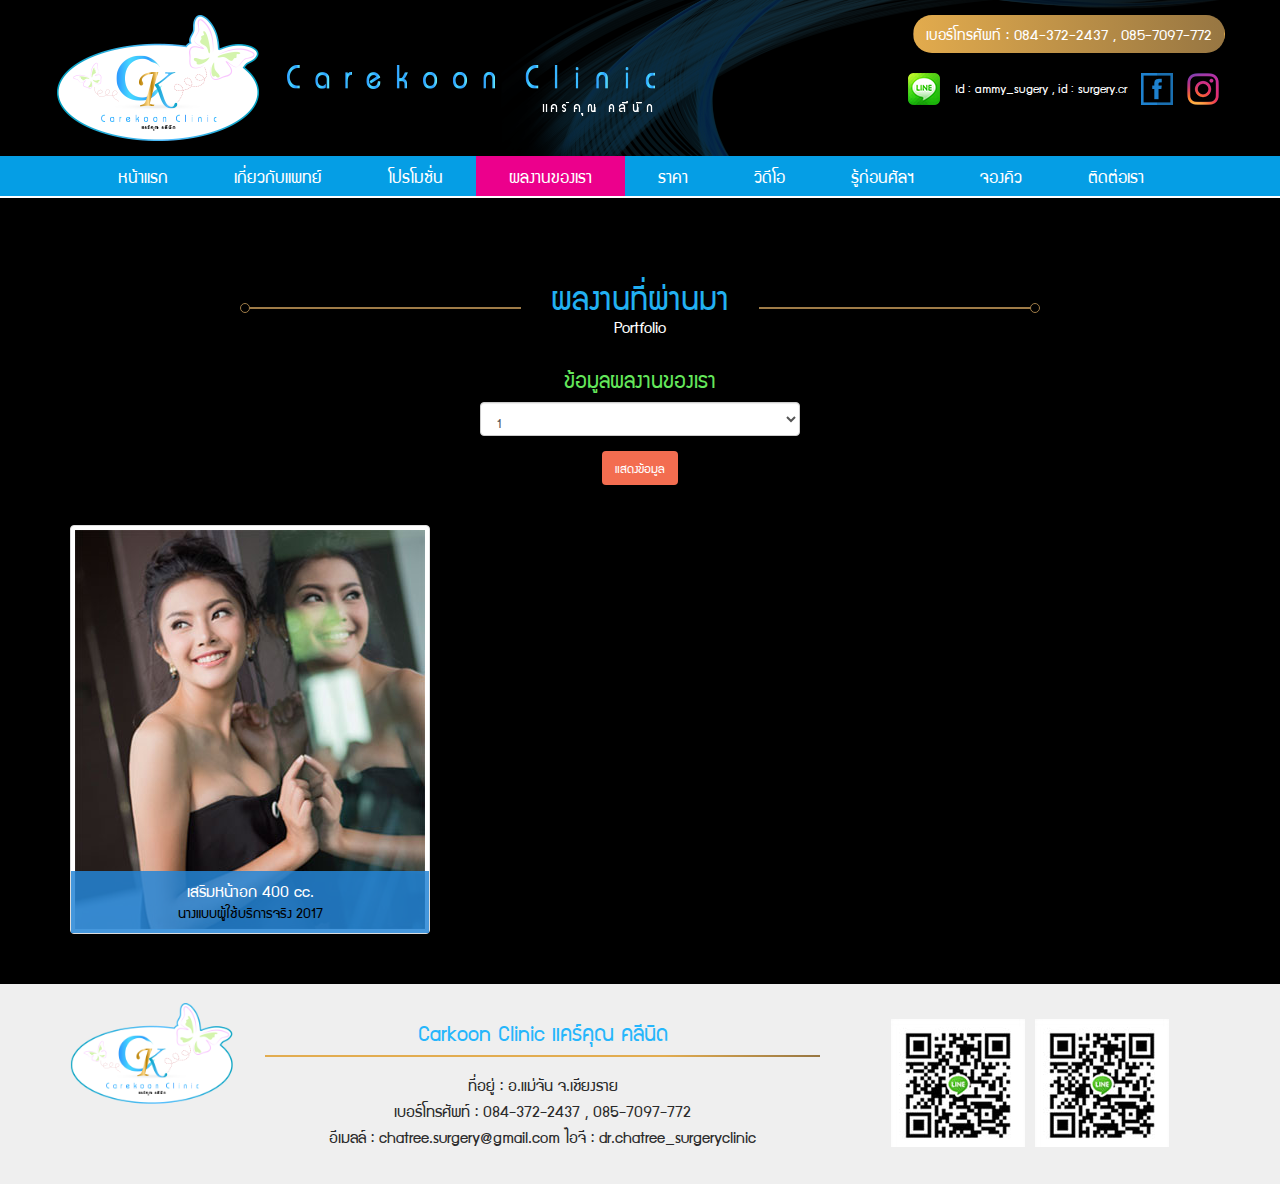
<file: porlfolio.html>
<!DOCTYPE html>
<html lang="en">

<head>
    <meta charset="utf-8">
    <meta http-equiv="X-UA-Compatible" content="IE=edge">
    <meta name="viewport" content="width=device-width, initial-scale=1">
    <!-- The above 3 meta tags *must* come first in the head; any other head content must come *after* these tags -->
    <title>Carekoon Clinic</title>
    <!-- Bootstrap -->
    <link href="bower_components/bootstrap/dist/css/bootstrap.min.css" rel="stylesheet">
    <!-- HTML5 shim and Respond.js for IE8 support of HTML5 elements and media queries -->
    <!-- WARNING: Respond.js doesn't work if you view the page via file:// -->
    <!--[if lt IE 9]>
      <script src="https://oss.maxcdn.com/html5shiv/3.7.3/html5shiv.min.js"></script>
      <script src="https://oss.maxcdn.com/respond/1.4.2/respond.min.js"></script>
    <![endif]-->
    <link rel="stylesheet" href="assets/css/app.css">
</head>

<body>
    <header>
        <div class="container header-bg">
            <div class="row">
                <div class="col-md-7">
                    <a href="index.html" class="hidden-xs"><img class="img-responsive" src="images/logo-text.png" alt="Carekoon Clinic My Logo"></a>
                    <a href="index.html" class="hidden-lg hidden-md hidden-sm"><img class="img-responsive" src="images/logo.png" alt="Carekoon Clinic My Logo"></a>
                </div>
                <div class="col-md-5 text-right">
                    <span class="btn btn-header"> เบอร์โทรศัพท์ : 084-372-2437 , 085-7097-772 </span>
                    <ul class="list-inline mg-t15">
                        <li><a href="#"><img src="images/icon-line.png" alt=""></a></li>
                        <li>Id : ammy_sugery , id : surgery.cr</li>
                        <li><a href="#"><img src="images/icon-facebook.png" alt=""></a></li>
                        <li><a href="#"><img src="images/icon-ins.png" alt=""></a></li>
                    </ul>
                </div>
            </div>
        </div>
    </header>
    <nav class="navbar navbar-default" id="nav">
        <div class="container">
            <!-- Brand and toggle get grouped for better mobile display -->
            <div class="navbar-header">
                <button type="button" class="navbar-toggle collapsed" data-toggle="collapse" data-target="#bs-example-navbar-collapse-1" aria-expanded="false">
                    <span class="sr-only">Toggle navigation</span>
                    <span class="icon-bar"></span>
                    <span class="icon-bar"></span>
                    <span class="icon-bar"></span>
                </button>
                <!-- <a class="navbar-brand" href="#">Brand</a> -->
            </div>
            <!-- Collect the nav links, forms, and other content for toggling -->
            <div class="collapse navbar-collapse" id="bs-example-navbar-collapse-1">
                <ul class="nav navbar-nav">
                    <li><a href="index.html">หน้าแรก</a></li>
                    <li><a href="about.html">เกี่ยวกับแพทย์</a></li>
                    <li><a href="promotion.html">โปรโมชั่น</a></li>
                    <li class="active"><a href="porlfolio.html">ผลงานของเรา</a></li>
                    <li><a href="services.html">ราคา</a></li>
                    <li><a href="video.html">วิดีโอ</a></li>
                    <li><a href="block.html">รู้ก่อนศัลฯ</a></li>
                    <li><a href="reservation.html">จองคิว</a></li>
                    <li><a href="contactus.html">ติดต่อเรา</a></li>
                </ul>
            </div>
            <!-- /.navbar-collapse -->
        </div>
        <!-- /.container-fluid -->
    </nav>


    <div class="container clinic-site">

        <section class="promotion-section">
            <h1 class="title">
                <span class="left-dot"></span>
                <span class="clr-blue">ผลงานที่ผ่านมา</span><small>Portfolio</small>
                <span class="right-dot"></span>
            </h1>
            <h3 class="sub-title">ข้อมูลผลงานของเรา </h3>
            <form class="text-center">
                <div class="form-group">
                    <select class="form-control inp-maxwidth">
                        <option>1</option>
                        <option>2</option>
                        <option>3</option>
                        <option>4</option>
                        <option>5</option>
                    </select>
                </div>
                <button type="submit" class="btn btn-service">แสดงข้อมูล</button>
            </form>
            <br><br>
            <div class="row">
                <div class="col-sm-6 col-md-4">
                    <div class="thumbnail">
                        <a href="portfolio-detail.html"><img src="images/cover2.jpg" alt="..."></a>
                        <div class="thum-title">
                            <h4> เสริมหน้าอก 400 cc. <small>นางแบบผู้ใช้บริการจริง  2017</small></h4>
                        </div>
                    </div>
                </div>
            </div>
        </section>

    </div>

    <footer>
        <div class="container">
            <div class="row">
                <div class="col-md-2"><a href="#"><img class="img-responsive" src="images/logo.png" alt=""></a></div>
                <div class="col-md-6 text-center">
                    <h3>Carkoon Clinic  แคร์คุณ คลีนิด</h3>
                    <div class="myhr"></div>
                    <address>
                        ที่อยู่ : อ.แม่จัน จ.เชียงราย <br>
                        เบอร์โทรศัพท์ : 084-372-2437 , 085-7097-772 <br>
                        อีเมลล์ : chatree.surgery@gmail.com  ไอจี : dr.chatree_surgeryclinic
                    </address>
                </div>
                <div class="col-md-4 text-center">
                    <br>
                    <img src="images/code-line.jpg" alt="">&nbsp;
                    <img src="images/code-line.jpg" alt="">
                </div>
            </div>
        </div>
    </footer>

    <!-- jQuery (necessary for Bootstrap's JavaScript plugins) -->
    <script src="bower_components/jquery/dist/jquery.min.js"></script>
    <!-- Include all compiled plugins (below), or include individual files as needed -->
    <script src="bower_components/bootstrap/dist/js/bootstrap.min.js"></script>
    <script src="assets/js/app.js"></script>
</body>

</html>
</file>
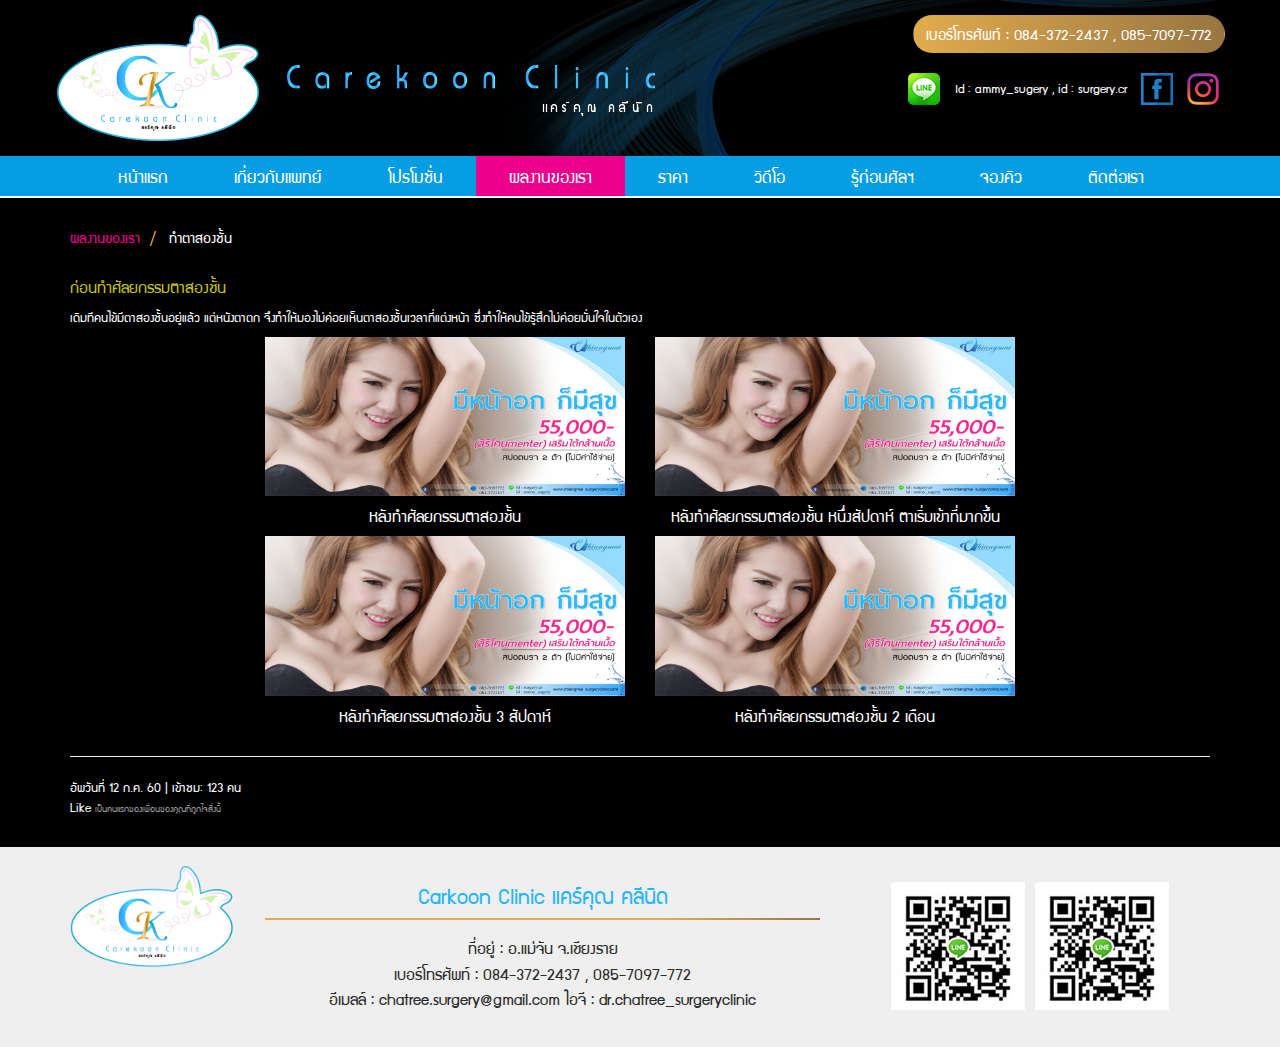
<file: portfolio-detail.html>
<!DOCTYPE html>
<html lang="en">

<head>
    <meta charset="utf-8">
    <meta http-equiv="X-UA-Compatible" content="IE=edge">
    <meta name="viewport" content="width=device-width, initial-scale=1">
    <!-- The above 3 meta tags *must* come first in the head; any other head content must come *after* these tags -->
    <title>Carekoon Clinic</title>
    <!-- Bootstrap -->
    <link href="bower_components/bootstrap/dist/css/bootstrap.min.css" rel="stylesheet">
    <!-- HTML5 shim and Respond.js for IE8 support of HTML5 elements and media queries -->
    <!-- WARNING: Respond.js doesn't work if you view the page via file:// -->
    <!--[if lt IE 9]>
      <script src="https://oss.maxcdn.com/html5shiv/3.7.3/html5shiv.min.js"></script>
      <script src="https://oss.maxcdn.com/respond/1.4.2/respond.min.js"></script>
    <![endif]-->
    <link rel="stylesheet" href="assets/css/app.css">
</head>

<body>
    <header>
        <div class="container header-bg">
            <div class="row">
                <div class="col-md-7">
                    <a href="index.html" class="hidden-xs"><img class="img-responsive" src="images/logo-text.png" alt="Carekoon Clinic My Logo"></a>
                    <a href="index.html" class="hidden-lg hidden-md hidden-sm"><img class="img-responsive" src="images/logo.png" alt="Carekoon Clinic My Logo"></a>
                </div>
                <div class="col-md-5 text-right">
                    <span class="btn btn-header"> เบอร์โทรศัพท์ : 084-372-2437 , 085-7097-772 </span>
                    <ul class="list-inline mg-t15">
                        <li><a href="#"><img src="images/icon-line.png" alt=""></a></li>
                        <li>Id : ammy_sugery , id : surgery.cr</li>
                        <li><a href="#"><img src="images/icon-facebook.png" alt=""></a></li>
                        <li><a href="#"><img src="images/icon-ins.png" alt=""></a></li>
                    </ul>
                </div>
            </div>
        </div>
    </header>
    <nav class="navbar navbar-default" id="nav">
        <div class="container">
            <!-- Brand and toggle get grouped for better mobile display -->
            <div class="navbar-header">
                <button type="button" class="navbar-toggle collapsed" data-toggle="collapse" data-target="#bs-example-navbar-collapse-1" aria-expanded="false">
                    <span class="sr-only">Toggle navigation</span>
                    <span class="icon-bar"></span>
                    <span class="icon-bar"></span>
                    <span class="icon-bar"></span>
                </button>
                <!-- <a class="navbar-brand" href="#">Brand</a> -->
            </div>
            <!-- Collect the nav links, forms, and other content for toggling -->
            <div class="collapse navbar-collapse" id="bs-example-navbar-collapse-1">
                <ul class="nav navbar-nav">
                    <li><a href="index.html">หน้าแรก</a></li>
                    <li><a href="about.html">เกี่ยวกับแพทย์</a></li>
                    <li><a href="promotion.html">โปรโมชั่น</a></li>
                    <li class="active"><a href="porlfolio.html">ผลงานของเรา</a></li>
                    <li><a href="services.html">ราคา</a></li>
                    <li><a href="video.html">วิดีโอ</a></li>
                    <li><a href="block.html">รู้ก่อนศัลฯ</a></li>
                    <li><a href="reservation.html">จองคิว</a></li>
                    <li><a href="contactus.html">ติดต่อเรา</a></li>
                </ul>
            </div>
            <!-- /.navbar-collapse -->
        </div>
        <!-- /.container-fluid -->
    </nav>


    <div class="container clinic-site">

        <section class="promotion-section">
            <ol class="breadcrumb">
                <li><a href="#">ผลงานของเรา</a></li>
                <li class="active">ทำตาสองชั้น</li>
            </ol>

            <h4 class="clr-yellow">ก่อนทำศัลยกรรมตาสองชั้น</h4>

            <p>เดิมทีคนไข้มีตาสองชั้นอยู่แล้ว แต่หนังตาตก จึงทำให้มองไม่ค่อยเห็นตาสองชั้นเวลาที่แต่งหน้า ซึ่งทำให้คนไข้รู้สึกไม่ค่อยมั่นใจในตัวเอง</p>

            <div class="row">
                <div class="col-md-8 col-md-offset-2">
                    <div class="row">
                        <div class="col-sm-6">
                            <img class="img-responsive" src="images/slide1.jpg" alt="">
                            <h4 class="text-center">หลังทำศัลยกรรมตาสองชั้น</h4>
                        </div>
                        <div class="col-sm-6">
                            <img class="img-responsive" src="images/slide1.jpg" alt="">
                            <h4 class="text-center">หลังทำศัลยกรรมตาสองชั้น หนึ่งสัปดาห์ ตาเริ่มเข้าที่มากขึ้น</h4>
                        </div>
                        <div class="col-sm-6">
                            <img class="img-responsive" src="images/slide1.jpg" alt="">
                            <h4 class="text-center">หลังทำศัลยกรรมตาสองชั้น 3 สัปดาห์</h4>
                        </div>
                        <div class="col-sm-6">
                            <img class="img-responsive" src="images/slide1.jpg" alt="">
                            <h4 class="text-center">หลังทำศัลยกรรมตาสองชั้น 2 เดือน</h4>
                        </div>
                    </div>
                </div>
            </div>

            <hr>
            <span>อัพวันที่ 12 ก.ค. 60 | เข้าชม: 123 คน</span>
            <div>
                Like <span class="sub-like">เป็นคนแรกของเพื่อนของคุณที่ถูกใจสิ่งนี้</span>
            </div>
        </section>

    </div>

    <footer>
        <div class="container">
            <div class="row">
                <div class="col-md-2"><a href="#"><img class="img-responsive" src="images/logo.png" alt=""></a></div>
                <div class="col-md-6 text-center">
                    <h3>Carkoon Clinic  แคร์คุณ คลีนิด</h3>
                    <div class="myhr"></div>
                    <address>
                        ที่อยู่ : อ.แม่จัน จ.เชียงราย <br>
                        เบอร์โทรศัพท์ : 084-372-2437 , 085-7097-772 <br>
                        อีเมลล์ : chatree.surgery@gmail.com  ไอจี : dr.chatree_surgeryclinic
                    </address>
                </div>
                <div class="col-md-4 text-center">
                    <br>
                    <img src="images/code-line.jpg" alt="">&nbsp;
                    <img src="images/code-line.jpg" alt="">
                </div>
            </div>
        </div>
    </footer>

    <!-- jQuery (necessary for Bootstrap's JavaScript plugins) -->
    <script src="bower_components/jquery/dist/jquery.min.js"></script>
    <!-- Include all compiled plugins (below), or include individual files as needed -->
    <script src="bower_components/bootstrap/dist/js/bootstrap.min.js"></script>
    <script src="assets/js/app.js"></script>
</body>

</html>
</file>
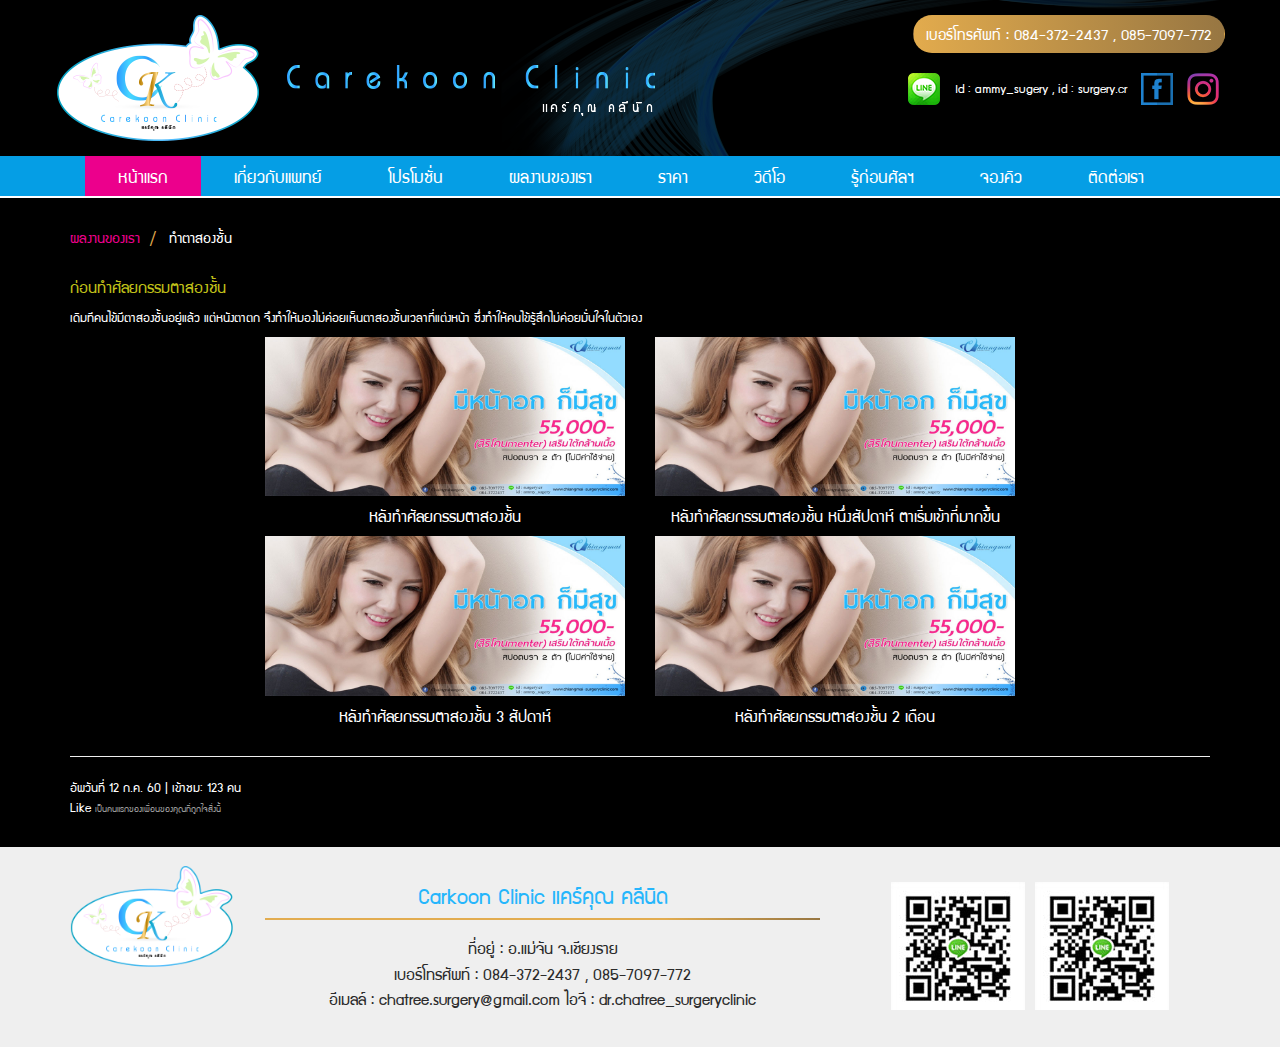
<file: portfolllio-detail.html>
<!DOCTYPE html>
<html lang="en">

<head>
    <meta charset="utf-8">
    <meta http-equiv="X-UA-Compatible" content="IE=edge">
    <meta name="viewport" content="width=device-width, initial-scale=1">
    <!-- The above 3 meta tags *must* come first in the head; any other head content must come *after* these tags -->
    <title>Carekoon Clinic</title>
    <!-- Bootstrap -->
    <link href="bower_components/bootstrap/dist/css/bootstrap.min.css" rel="stylesheet">
    <!-- HTML5 shim and Respond.js for IE8 support of HTML5 elements and media queries -->
    <!-- WARNING: Respond.js doesn't work if you view the page via file:// -->
    <!--[if lt IE 9]>
      <script src="https://oss.maxcdn.com/html5shiv/3.7.3/html5shiv.min.js"></script>
      <script src="https://oss.maxcdn.com/respond/1.4.2/respond.min.js"></script>
    <![endif]-->
    <link rel="stylesheet" href="assets/css/app.css">
</head>

<body>
    <header>
        <div class="container header-bg">
            <div class="row">
                <div class="col-md-7">
                    <a href="index.html" class="hidden-xs"><img class="img-responsive" src="images/logo-text.png" alt="Carekoon Clinic My Logo"></a>
                    <a href="index.html" class="hidden-lg hidden-md hidden-sm"><img class="img-responsive" src="images/logo.png" alt="Carekoon Clinic My Logo"></a>
                </div>
                <div class="col-md-5 text-right">
                    <span class="btn btn-header"> เบอร์โทรศัพท์ : 084-372-2437 , 085-7097-772 </span>
                    <ul class="list-inline mg-t15">
                        <li><a href="#"><img src="images/icon-line.png" alt=""></a></li>
                        <li>Id : ammy_sugery , id : surgery.cr</li>
                        <li><a href="#"><img src="images/icon-facebook.png" alt=""></a></li>
                        <li><a href="#"><img src="images/icon-ins.png" alt=""></a></li>
                    </ul>
                </div>
            </div>
        </div>
    </header>
    <nav class="navbar navbar-default" id="nav">
        <div class="container">
            <!-- Brand and toggle get grouped for better mobile display -->
            <div class="navbar-header">
                <button type="button" class="navbar-toggle collapsed" data-toggle="collapse" data-target="#bs-example-navbar-collapse-1" aria-expanded="false">
                    <span class="sr-only">Toggle navigation</span>
                    <span class="icon-bar"></span>
                    <span class="icon-bar"></span>
                    <span class="icon-bar"></span>
                </button>
                <!-- <a class="navbar-brand" href="#">Brand</a> -->
            </div>
            <!-- Collect the nav links, forms, and other content for toggling -->
            <div class="collapse navbar-collapse" id="bs-example-navbar-collapse-1">
                <ul class="nav navbar-nav">
                    <li class="active"><a href="#">หน้าแรก</a></li>
                    <li><a href="#">เกี่ยวกับแพทย์</a></li>
                    <li><a href="#">โปรโมชั่น</a></li>
                    <li><a href="#">ผลงานของเรา</a></li>
                    <li><a href="#">ราคา</a></li>
                    <li><a href="#">วิดีโอ</a></li>
                    <li><a href="#">รู้ก่อนศัลฯ</a></li>
                    <li><a href="#">จองคิว</a></li>
                    <li><a href="#">ติดต่อเรา</a></li>
                </ul>
            </div>
            <!-- /.navbar-collapse -->
        </div>
        <!-- /.container-fluid -->
    </nav>


    <div class="container clinic-site">

        <section class="promotion-section">
            <ol class="breadcrumb">
                <li><a href="#">ผลงานของเรา</a></li>
                <li class="active">ทำตาสองชั้น</li>
            </ol>

            <h4 class="clr-yellow">ก่อนทำศัลยกรรมตาสองชั้น</h4>

            <p>เดิมทีคนไข้มีตาสองชั้นอยู่แล้ว แต่หนังตาตก จึงทำให้มองไม่ค่อยเห็นตาสองชั้นเวลาที่แต่งหน้า ซึ่งทำให้คนไข้รู้สึกไม่ค่อยมั่นใจในตัวเอง</p>

            <div class="row">
                <div class="col-md-8 col-md-offset-2">
                    <div class="row">
                        <div class="col-sm-6">
                            <img class="img-responsive" src="images/slide1.jpg" alt="">
                            <h4 class="text-center">หลังทำศัลยกรรมตาสองชั้น</h4>
                        </div>
                        <div class="col-sm-6">
                            <img class="img-responsive" src="images/slide1.jpg" alt="">
                            <h4 class="text-center">หลังทำศัลยกรรมตาสองชั้น หนึ่งสัปดาห์ ตาเริ่มเข้าที่มากขึ้น</h4>
                        </div>
                        <div class="col-sm-6">
                            <img class="img-responsive" src="images/slide1.jpg" alt="">
                            <h4 class="text-center">หลังทำศัลยกรรมตาสองชั้น 3 สัปดาห์</h4>
                        </div>
                        <div class="col-sm-6">
                            <img class="img-responsive" src="images/slide1.jpg" alt="">
                            <h4 class="text-center">หลังทำศัลยกรรมตาสองชั้น 2 เดือน</h4>
                        </div>
                    </div>
                </div>
            </div>

            <hr>
            <span>อัพวันที่ 12 ก.ค. 60 | เข้าชม: 123 คน</span>
            <div>
                Like <span class="sub-like">เป็นคนแรกของเพื่อนของคุณที่ถูกใจสิ่งนี้</span>
            </div>
        </section>

    </div>

    <footer>
        <div class="container">
            <div class="row">
                <div class="col-md-2"><a href="#"><img class="img-responsive" src="images/logo.png" alt=""></a></div>
                <div class="col-md-6 text-center">
                    <h3>Carkoon Clinic  แคร์คุณ คลีนิด</h3>
                    <div class="myhr"></div>
                    <address>
                        ที่อยู่ : อ.แม่จัน จ.เชียงราย <br>
                        เบอร์โทรศัพท์ : 084-372-2437 , 085-7097-772 <br>
                        อีเมลล์ : chatree.surgery@gmail.com  ไอจี : dr.chatree_surgeryclinic
                    </address>
                </div>
                <div class="col-md-4 text-center">
                    <br>
                    <img src="images/code-line.jpg" alt="">&nbsp;
                    <img src="images/code-line.jpg" alt="">
                </div>
            </div>
        </div>
    </footer>

    <!-- jQuery (necessary for Bootstrap's JavaScript plugins) -->
    <script src="bower_components/jquery/dist/jquery.min.js"></script>
    <!-- Include all compiled plugins (below), or include individual files as needed -->
    <script src="bower_components/bootstrap/dist/js/bootstrap.min.js"></script>
    <script src="assets/js/app.js"></script>
</body>

</html>
</file>
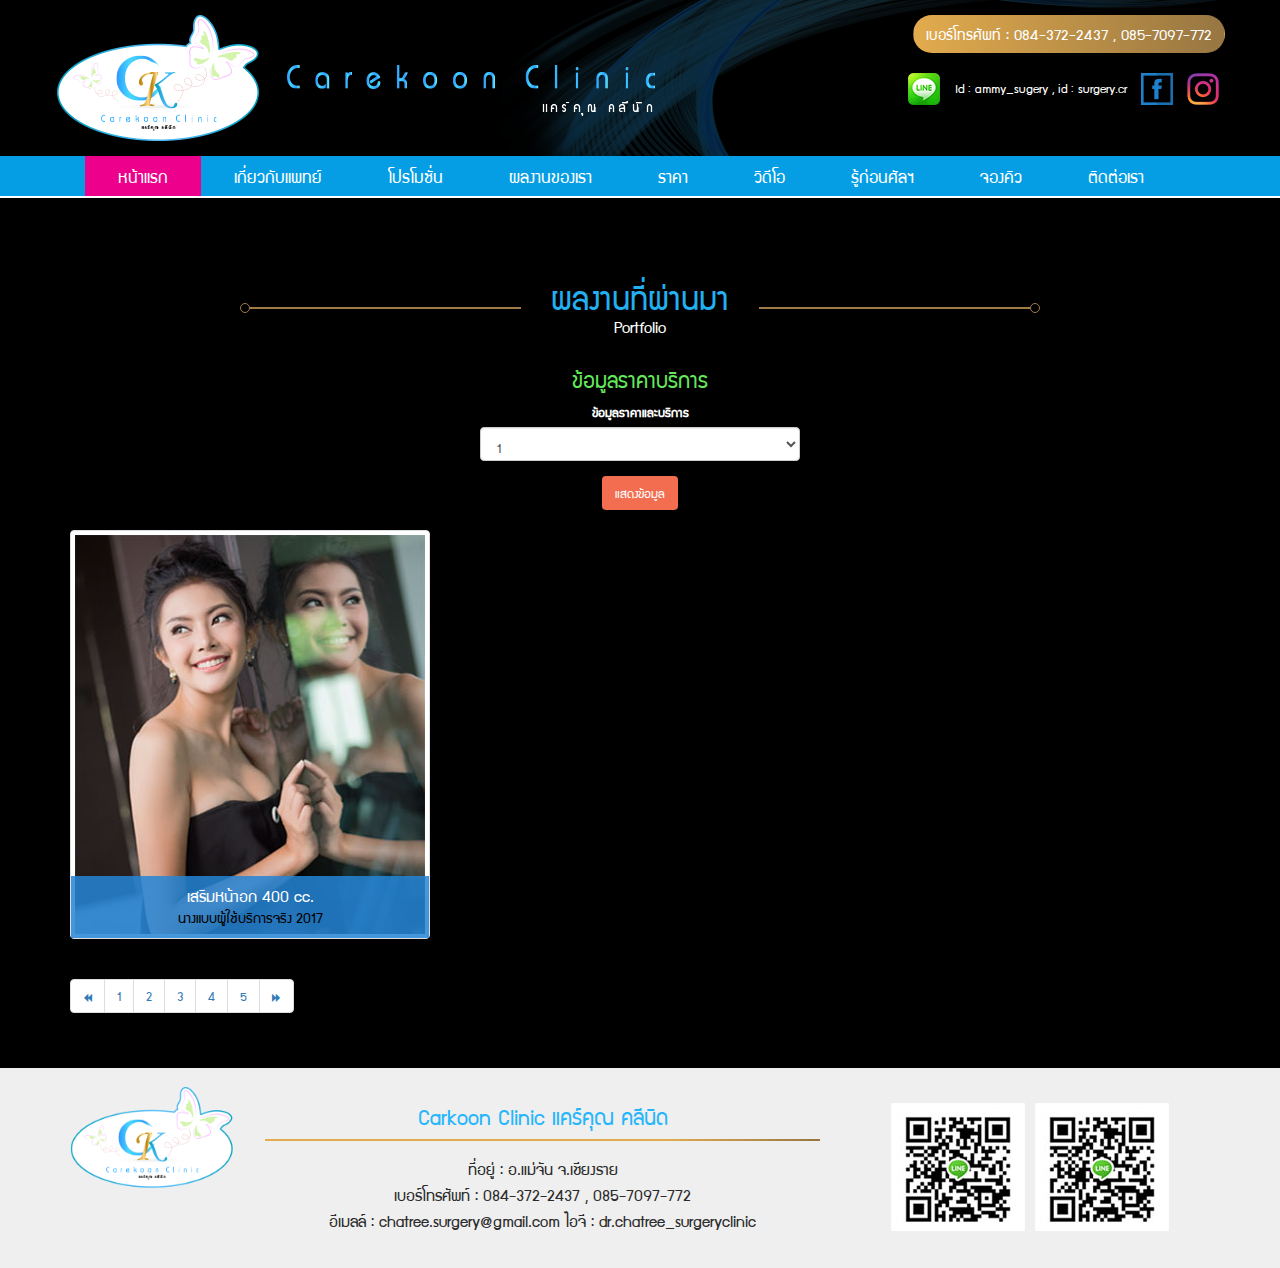
<file: prolfolio.html>
<!DOCTYPE html>
<html lang="en">

<head>
    <meta charset="utf-8">
    <meta http-equiv="X-UA-Compatible" content="IE=edge">
    <meta name="viewport" content="width=device-width, initial-scale=1">
    <!-- The above 3 meta tags *must* come first in the head; any other head content must come *after* these tags -->
    <title>Carekoon Clinic</title>
    <!-- Bootstrap -->
    <link href="bower_components/bootstrap/dist/css/bootstrap.min.css" rel="stylesheet">
    <!-- HTML5 shim and Respond.js for IE8 support of HTML5 elements and media queries -->
    <!-- WARNING: Respond.js doesn't work if you view the page via file:// -->
    <!--[if lt IE 9]>
      <script src="https://oss.maxcdn.com/html5shiv/3.7.3/html5shiv.min.js"></script>
      <script src="https://oss.maxcdn.com/respond/1.4.2/respond.min.js"></script>
    <![endif]-->
    <link rel="stylesheet" href="assets/css/app.css">
</head>

<body>
    <header>
        <div class="container header-bg">
            <div class="row">
                <div class="col-md-7">
                    <a href="index.html" class="hidden-xs"><img class="img-responsive" src="images/logo-text.png" alt="Carekoon Clinic My Logo"></a>
                    <a href="index.html" class="hidden-lg hidden-md hidden-sm"><img class="img-responsive" src="images/logo.png" alt="Carekoon Clinic My Logo"></a>
                </div>
                <div class="col-md-5 text-right">
                    <span class="btn btn-header"> เบอร์โทรศัพท์ : 084-372-2437 , 085-7097-772 </span>
                    <ul class="list-inline mg-t15">
                        <li><a href="#"><img src="images/icon-line.png" alt=""></a></li>
                        <li>Id : ammy_sugery , id : surgery.cr</li>
                        <li><a href="#"><img src="images/icon-facebook.png" alt=""></a></li>
                        <li><a href="#"><img src="images/icon-ins.png" alt=""></a></li>
                    </ul>
                </div>
            </div>
        </div>
    </header>
    <nav class="navbar navbar-default" id="nav">
        <div class="container">
            <!-- Brand and toggle get grouped for better mobile display -->
            <div class="navbar-header">
                <button type="button" class="navbar-toggle collapsed" data-toggle="collapse" data-target="#bs-example-navbar-collapse-1" aria-expanded="false">
                    <span class="sr-only">Toggle navigation</span>
                    <span class="icon-bar"></span>
                    <span class="icon-bar"></span>
                    <span class="icon-bar"></span>
                </button>
                <!-- <a class="navbar-brand" href="#">Brand</a> -->
            </div>
            <!-- Collect the nav links, forms, and other content for toggling -->
            <div class="collapse navbar-collapse" id="bs-example-navbar-collapse-1">
                <ul class="nav navbar-nav">
                    <li class="active"><a href="#">หน้าแรก</a></li>
                    <li><a href="#">เกี่ยวกับแพทย์</a></li>
                    <li><a href="#">โปรโมชั่น</a></li>
                    <li><a href="#">ผลงานของเรา</a></li>
                    <li><a href="#">ราคา</a></li>
                    <li><a href="#">วิดีโอ</a></li>
                    <li><a href="#">รู้ก่อนศัลฯ</a></li>
                    <li><a href="#">จองคิว</a></li>
                    <li><a href="#">ติดต่อเรา</a></li>
                </ul>
            </div>
            <!-- /.navbar-collapse -->
        </div>
        <!-- /.container-fluid -->
    </nav>


    <div class="container clinic-site">

        <section class="promotion-section">
            <h1 class="title">
                <span class="left-dot"></span>
                <span class="clr-blue">ผลงานที่ผ่านมา</span><small>Portfolio</small>
                <span class="right-dot"></span>
            </h1>
            <h3 class="sub-title">ข้อมูลราคาบริการ</h3>
            <form class="text-center">
                <div class="form-group">
                    <label>ข้อมูลราคาและบริการ</label>
                    <select class="form-control inp-maxwidth">
                        <option>1</option>
                        <option>2</option>
                        <option>3</option>
                        <option>4</option>
                        <option>5</option>
                    </select>
                </div>
                <button type="submit" class="btn btn-service">แสดงข้อมูล</button>
            </form>
            <br>
            <div class="row">
                <div class="col-sm-6 col-md-4">
                    <div class="thumbnail">
                        <a href="#"><img src="images/cover2.jpg" alt="..."></a>
                        <div class="thum-title">
                            <h4> เสริมหน้าอก 400 cc. <small>นางแบบผู้ใช้บริการจริง  2017</small></h4>
                        </div>
                    </div>
                </div>
            </div>

            <nav aria-label="Page navigation">
                <ul class="pagination">
                    <li>
                        <a href="#" aria-label="Previous">
                            <span class="font-9 glyphicon glyphicon-backward"></span>
                        </a>
                    </li>
                    <li><a href="#">1</a></li>
                    <li><a href="#">2</a></li>
                    <li><a href="#">3</a></li>
                    <li><a href="#">4</a></li>
                    <li><a href="#">5</a></li>
                    <li>
                        <a href="#" aria-label="Next">
                            <span class="font-9 glyphicon glyphicon-forward"></span>
                        </a>
                    </li>
                </ul>
            </nav>

        </section>

    </div>

    <footer>
        <div class="container">
            <div class="row">
                <div class="col-md-2"><a href="#"><img class="img-responsive" src="images/logo.png" alt=""></a></div>
                <div class="col-md-6 text-center">
                    <h3>Carkoon Clinic  แคร์คุณ คลีนิด</h3>
                    <div class="myhr"></div>
                    <address>
                        ที่อยู่ : อ.แม่จัน จ.เชียงราย <br>
                        เบอร์โทรศัพท์ : 084-372-2437 , 085-7097-772 <br>
                        อีเมลล์ : chatree.surgery@gmail.com  ไอจี : dr.chatree_surgeryclinic
                    </address>
                </div>
                <div class="col-md-4 text-center">
                    <br>
                    <img src="images/code-line.jpg" alt="">&nbsp;
                    <img src="images/code-line.jpg" alt="">
                </div>
            </div>
        </div>
    </footer>

    <!-- jQuery (necessary for Bootstrap's JavaScript plugins) -->
    <script src="bower_components/jquery/dist/jquery.min.js"></script>
    <!-- Include all compiled plugins (below), or include individual files as needed -->
    <script src="bower_components/bootstrap/dist/js/bootstrap.min.js"></script>
    <script src="assets/js/app.js"></script>
</body>

</html>
</file>
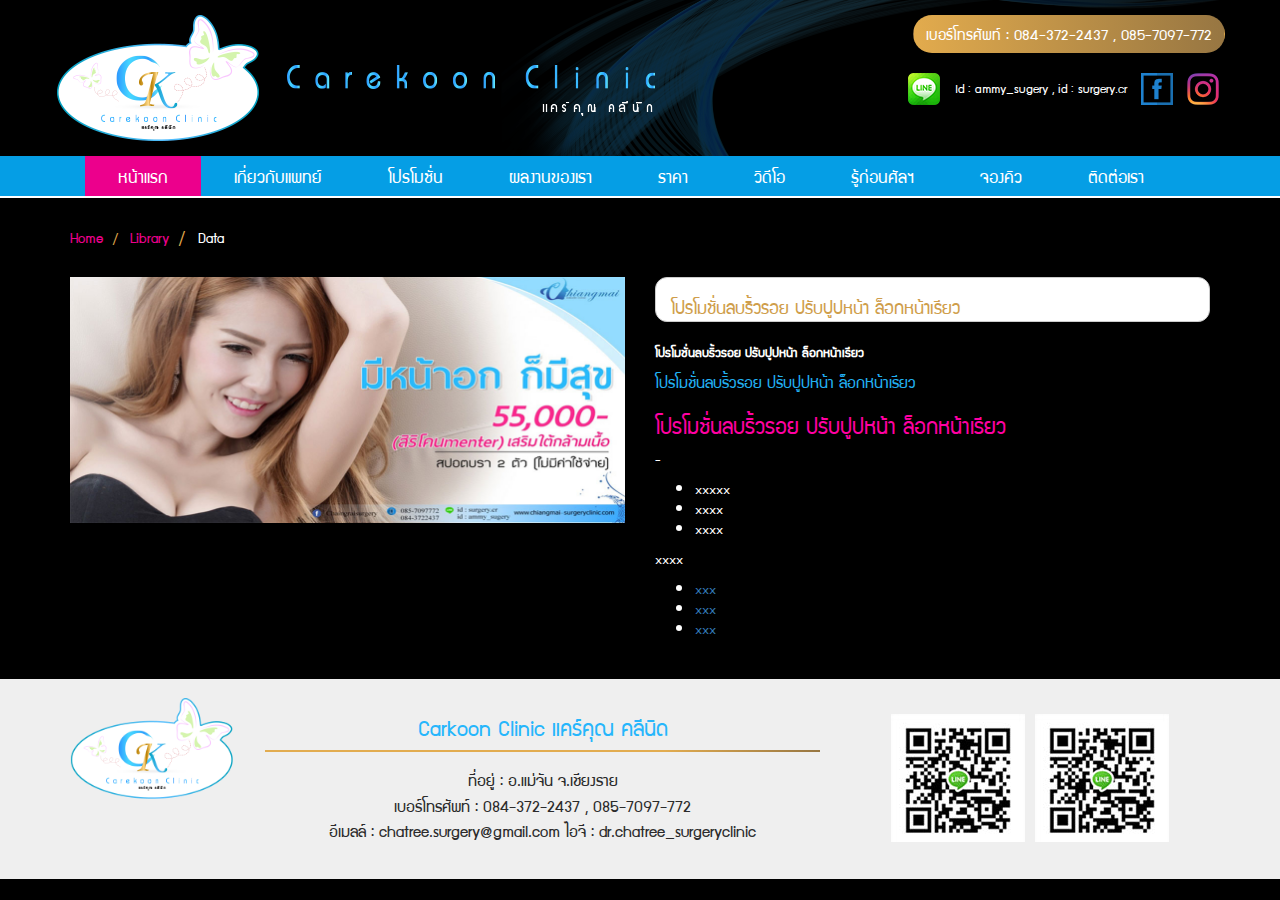
<file: promotion-detail.html>
<!DOCTYPE html>
<html lang="en">

<head>
    <meta charset="utf-8">
    <meta http-equiv="X-UA-Compatible" content="IE=edge">
    <meta name="viewport" content="width=device-width, initial-scale=1">
    <!-- The above 3 meta tags *must* come first in the head; any other head content must come *after* these tags -->
    <title>Carekoon Clinic</title>
    <!-- Bootstrap -->
    <link href="bower_components/bootstrap/dist/css/bootstrap.min.css" rel="stylesheet">
    <!-- HTML5 shim and Respond.js for IE8 support of HTML5 elements and media queries -->
    <!-- WARNING: Respond.js doesn't work if you view the page via file:// -->
    <!--[if lt IE 9]>
      <script src="https://oss.maxcdn.com/html5shiv/3.7.3/html5shiv.min.js"></script>
      <script src="https://oss.maxcdn.com/respond/1.4.2/respond.min.js"></script>
    <![endif]-->
    <link rel="stylesheet" href="assets/css/app.css">
</head>

<body>
    <header>
        <div class="container header-bg">
            <div class="row">
                <div class="col-md-7">
                    <a href="index.html" class="hidden-xs"><img class="img-responsive" src="images/logo-text.png" alt="Carekoon Clinic My Logo"></a>
                    <a href="index.html" class="hidden-lg hidden-md hidden-sm"><img class="img-responsive" src="images/logo.png" alt="Carekoon Clinic My Logo"></a>
                </div>
                <div class="col-md-5 text-right">
                    <span class="btn btn-header"> เบอร์โทรศัพท์ : 084-372-2437 , 085-7097-772 </span>
                    <ul class="list-inline mg-t15">
                        <li><a href="#"><img src="images/icon-line.png" alt=""></a></li>
                        <li>Id : ammy_sugery , id : surgery.cr</li>
                        <li><a href="#"><img src="images/icon-facebook.png" alt=""></a></li>
                        <li><a href="#"><img src="images/icon-ins.png" alt=""></a></li>
                    </ul>
                </div>
            </div>
        </div>
    </header>
    <nav class="navbar navbar-default" id="nav">
        <div class="container">
            <!-- Brand and toggle get grouped for better mobile display -->
            <div class="navbar-header">
                <button type="button" class="navbar-toggle collapsed" data-toggle="collapse" data-target="#bs-example-navbar-collapse-1" aria-expanded="false">
                    <span class="sr-only">Toggle navigation</span>
                    <span class="icon-bar"></span>
                    <span class="icon-bar"></span>
                    <span class="icon-bar"></span>
                </button>
                <!-- <a class="navbar-brand" href="#">Brand</a> -->
            </div>
            <!-- Collect the nav links, forms, and other content for toggling -->
            <div class="collapse navbar-collapse" id="bs-example-navbar-collapse-1">
                <ul class="nav navbar-nav">
                    <li class="active"><a href="#">หน้าแรก</a></li>
                    <li><a href="#">เกี่ยวกับแพทย์</a></li>
                    <li><a href="#">โปรโมชั่น</a></li>
                    <li><a href="#">ผลงานของเรา</a></li>
                    <li><a href="#">ราคา</a></li>
                    <li><a href="#">วิดีโอ</a></li>
                    <li><a href="#">รู้ก่อนศัลฯ</a></li>
                    <li><a href="#">จองคิว</a></li>
                    <li><a href="#">ติดต่อเรา</a></li>
                </ul>
            </div>
            <!-- /.navbar-collapse -->
        </div>
        <!-- /.container-fluid -->
    </nav>


    <div class="container clinic-site">

        <section class="promotion-section">
            <ol class="breadcrumb">
                <li><a href="#">Home</a></li>
                <li><a href="#">Library</a></li>
                <li class="active">Data</li>
            </ol>
            
            <div class="row">
                <div class="col-md-6">
                    <img src="images/slide1.jpg" alt="" class="img-responsive">
                </div>
                <div class="col-md-6">
                    <div class="btn btn-default btn-title-pro">
                        โปรโมชั่นลบริ้วรอย ปรับปูปหน้า ล็อกหน้าเรียว
                    </div>
                    <strong>โปรโมชั่นลบริ้วรอย ปรับปูปหน้า ล็อกหน้าเรียว</strong>
                    <h4 class="clr-blue">โปรโมชั่นลบริ้วรอย ปรับปูปหน้า ล็อกหน้าเรียว</h4>
                    <h3 class="clr-pink">โปรโมชั่นลบริ้วรอย ปรับปูปหน้า ล็อกหน้าเรียว</h3>
                    <p>
                        -<br>
                        <ul>
                            <li>xxxxx</li>
                            <li>xxxx</li>
                            <li>xxxx</li>
                        </ul>
                    </p>
                    <p>xxxx</p>
                    <ul>
                        <li><a href="#">xxx</a></li>
                        <li><a href="#">xxx</a></li>
                        <li><a href="#">xxx</a></li>
                    </ul>
                </div>
            </div>
        </section>

    </div>

    <footer>
        <div class="container">
            <div class="row">
                <div class="col-md-2"><a href="#"><img class="img-responsive" src="images/logo.png" alt=""></a></div>
                <div class="col-md-6 text-center">
                    <h3>Carkoon Clinic  แคร์คุณ คลีนิด</h3>
                    <div class="myhr"></div>
                    <address>
                        ที่อยู่ : อ.แม่จัน จ.เชียงราย <br>
                        เบอร์โทรศัพท์ : 084-372-2437 , 085-7097-772 <br>
                        อีเมลล์ : chatree.surgery@gmail.com  ไอจี : dr.chatree_surgeryclinic
                    </address>
                </div>
                <div class="col-md-4 text-center">
                    <br>
                    <img src="images/code-line.jpg" alt="">&nbsp;
                    <img src="images/code-line.jpg" alt="">
                </div>
            </div>
        </div>
    </footer>

    <!-- jQuery (necessary for Bootstrap's JavaScript plugins) -->
    <script src="bower_components/jquery/dist/jquery.min.js"></script>
    <!-- Include all compiled plugins (below), or include individual files as needed -->
    <script src="bower_components/bootstrap/dist/js/bootstrap.min.js"></script>
    <script src="assets/js/app.js"></script>
</body>

</html>
</file>
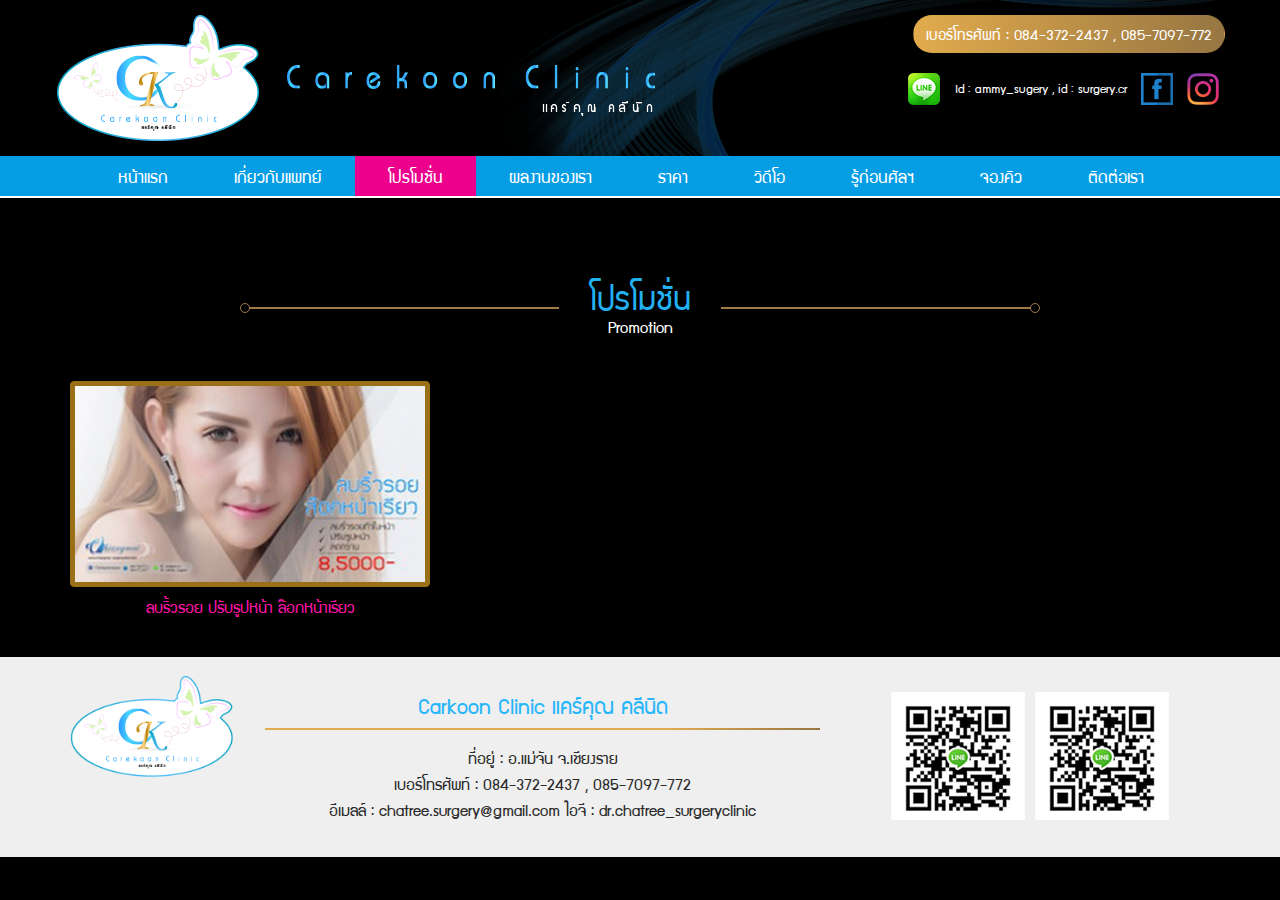
<file: promotion.html>
<!DOCTYPE html>
<html lang="en">

<head>
    <meta charset="utf-8">
    <meta http-equiv="X-UA-Compatible" content="IE=edge">
    <meta name="viewport" content="width=device-width, initial-scale=1">
    <!-- The above 3 meta tags *must* come first in the head; any other head content must come *after* these tags -->
    <title>Carekoon Clinic</title>
    <!-- Bootstrap -->
    <link href="bower_components/bootstrap/dist/css/bootstrap.min.css" rel="stylesheet">
    <!-- HTML5 shim and Respond.js for IE8 support of HTML5 elements and media queries -->
    <!-- WARNING: Respond.js doesn't work if you view the page via file:// -->
    <!--[if lt IE 9]>
      <script src="https://oss.maxcdn.com/html5shiv/3.7.3/html5shiv.min.js"></script>
      <script src="https://oss.maxcdn.com/respond/1.4.2/respond.min.js"></script>
    <![endif]-->
    <link rel="stylesheet" href="assets/css/app.css">
</head>

<body>
    <header>
        <div class="container header-bg">
            <div class="row">
                <div class="col-md-7">
                    <a href="index.html" class="hidden-xs"><img class="img-responsive" src="images/logo-text.png" alt="Carekoon Clinic My Logo"></a>
                    <a href="index.html" class="hidden-lg hidden-md hidden-sm"><img class="img-responsive" src="images/logo.png" alt="Carekoon Clinic My Logo"></a>
                </div>
                <div class="col-md-5 text-right">
                    <span class="btn btn-header"> เบอร์โทรศัพท์ : 084-372-2437 , 085-7097-772 </span>
                    <ul class="list-inline mg-t15">
                        <li><a href="#"><img src="images/icon-line.png" alt=""></a></li>
                        <li>Id : ammy_sugery , id : surgery.cr</li>
                        <li><a href="#"><img src="images/icon-facebook.png" alt=""></a></li>
                        <li><a href="#"><img src="images/icon-ins.png" alt=""></a></li>
                    </ul>
                </div>
            </div>
        </div>
    </header>
    <nav class="navbar navbar-default" id="nav">
        <div class="container">
            <!-- Brand and toggle get grouped for better mobile display -->
            <div class="navbar-header">
                <button type="button" class="navbar-toggle collapsed" data-toggle="collapse" data-target="#bs-example-navbar-collapse-1" aria-expanded="false">
                    <span class="sr-only">Toggle navigation</span>
                    <span class="icon-bar"></span>
                    <span class="icon-bar"></span>
                    <span class="icon-bar"></span>
                </button>
                <!-- <a class="navbar-brand" href="#">Brand</a> -->
            </div>
            <!-- Collect the nav links, forms, and other content for toggling -->
            <div class="collapse navbar-collapse" id="bs-example-navbar-collapse-1">
                <ul class="nav navbar-nav">
                    <li><a href="index.html">หน้าแรก</a></li>
                    <li><a href="about.html">เกี่ยวกับแพทย์</a></li>
                    <li class="active"><a href="promotion.html">โปรโมชั่น</a></li>
                    <li><a href="porlfolio.html">ผลงานของเรา</a></li>
                    <li><a href="services.html">ราคา</a></li>
                    <li><a href="video.html">วิดีโอ</a></li>
                    <li><a href="block.html">รู้ก่อนศัลฯ</a></li>
                    <li><a href="reservation.html">จองคิว</a></li>
                    <li><a href="contactus.html">ติดต่อเรา</a></li>
                </ul>
            </div>
            <!-- /.navbar-collapse -->
        </div>
        <!-- /.container-fluid -->
    </nav>


    <div class="container clinic-site">

        <section class="promotion-section">
            <h1 class="title">
                <span class="left-dot"></span>
                <span class="clr-blue">โปรโมชั่น</span><small>Promotion</small>
                <span class="right-dot"></span>
            </h1>
            <div class="row">
                <div class="col-sm-6 col-md-4">
                    <div class="thumbnail thumbnail-color">
                        <a href="promotion-detail.html"><img src="images/cover1.jpg" alt="..."></a>
                    </div>
                    <h4 class="thumbnail-text">ลบริ้วรอย ปรับรูปหน้า ล๊อกหน้าเรียว </h4>
                </div>
            </div>

        </section>

    </div>

    <footer>
        <div class="container">
            <div class="row">
                <div class="col-md-2"><a href="#"><img class="img-responsive" src="images/logo.png" alt=""></a></div>
                <div class="col-md-6 text-center">
                    <h3>Carkoon Clinic  แคร์คุณ คลีนิด</h3>
                    <div class="myhr"></div>
                    <address>
                        ที่อยู่ : อ.แม่จัน จ.เชียงราย <br>
                        เบอร์โทรศัพท์ : 084-372-2437 , 085-7097-772 <br>
                        อีเมลล์ : chatree.surgery@gmail.com  ไอจี : dr.chatree_surgeryclinic
                    </address>
                </div>
                <div class="col-md-4 text-center">
                    <br>
                    <img src="images/code-line.jpg" alt="">&nbsp;
                    <img src="images/code-line.jpg" alt="">
                </div>
            </div>
        </div>
    </footer>

    <!-- jQuery (necessary for Bootstrap's JavaScript plugins) -->
    <script src="bower_components/jquery/dist/jquery.min.js"></script>
    <!-- Include all compiled plugins (below), or include individual files as needed -->
    <script src="bower_components/bootstrap/dist/js/bootstrap.min.js"></script>
    <script src="assets/js/app.js"></script>
</body>

</html>
</file>
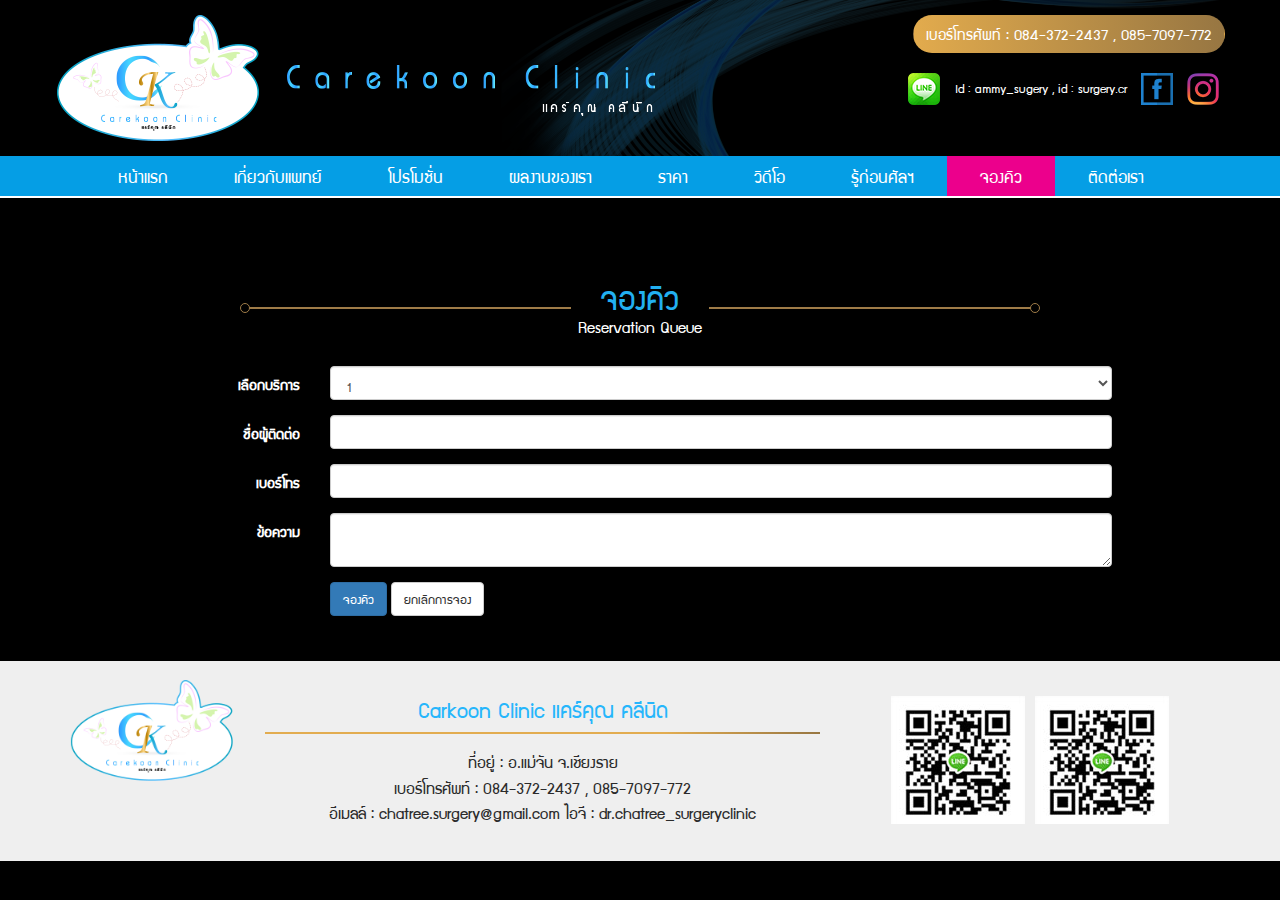
<file: reservation.html>
<!DOCTYPE html>
<html lang="en">

<head>
    <meta charset="utf-8">
    <meta http-equiv="X-UA-Compatible" content="IE=edge">
    <meta name="viewport" content="width=device-width, initial-scale=1">
    <!-- The above 3 meta tags *must* come first in the head; any other head content must come *after* these tags -->
    <title>Carekoon Clinic</title>
    <!-- Bootstrap -->
    <link href="bower_components/bootstrap/dist/css/bootstrap.min.css" rel="stylesheet">
    <!-- HTML5 shim and Respond.js for IE8 support of HTML5 elements and media queries -->
    <!-- WARNING: Respond.js doesn't work if you view the page via file:// -->
    <!--[if lt IE 9]>
      <script src="https://oss.maxcdn.com/html5shiv/3.7.3/html5shiv.min.js"></script>
      <script src="https://oss.maxcdn.com/respond/1.4.2/respond.min.js"></script>
    <![endif]-->
    <link rel="stylesheet" href="assets/css/app.css">
</head>

<body>
    <header>
        <div class="container header-bg">
            <div class="row">
                <div class="col-md-7">
                    <a href="index.html" class="hidden-xs"><img class="img-responsive" src="images/logo-text.png" alt="Carekoon Clinic My Logo"></a>
                    <a href="index.html" class="hidden-lg hidden-md hidden-sm"><img class="img-responsive" src="images/logo.png" alt="Carekoon Clinic My Logo"></a>
                </div>
                <div class="col-md-5 text-right">
                    <span class="btn btn-header"> เบอร์โทรศัพท์ : 084-372-2437 , 085-7097-772 </span>
                    <ul class="list-inline mg-t15">
                        <li><a href="#"><img src="images/icon-line.png" alt=""></a></li>
                        <li>Id : ammy_sugery , id : surgery.cr</li>
                        <li><a href="#"><img src="images/icon-facebook.png" alt=""></a></li>
                        <li><a href="#"><img src="images/icon-ins.png" alt=""></a></li>
                    </ul>
                </div>
            </div>
        </div>
    </header>
    <nav class="navbar navbar-default" id="nav">
        <div class="container">
            <!-- Brand and toggle get grouped for better mobile display -->
            <div class="navbar-header">
                <button type="button" class="navbar-toggle collapsed" data-toggle="collapse" data-target="#bs-example-navbar-collapse-1" aria-expanded="false">
                    <span class="sr-only">Toggle navigation</span>
                    <span class="icon-bar"></span>
                    <span class="icon-bar"></span>
                    <span class="icon-bar"></span>
                </button>
                <!-- <a class="navbar-brand" href="#">Brand</a> -->
            </div>
            <!-- Collect the nav links, forms, and other content for toggling -->
            <div class="collapse navbar-collapse" id="bs-example-navbar-collapse-1">
                <ul class="nav navbar-nav">
                    <li><a href="index.html">หน้าแรก</a></li>
                    <li><a href="about.html">เกี่ยวกับแพทย์</a></li>
                    <li><a href="promotion.html">โปรโมชั่น</a></li>
                    <li><a href="porlfolio.html">ผลงานของเรา</a></li>
                    <li><a href="services.html">ราคา</a></li>
                    <li><a href="video.html">วิดีโอ</a></li>
                    <li><a href="block.html">รู้ก่อนศัลฯ</a></li>
                    <li class="active"><a href="reservation.html">จองคิว</a></li>
                    <li><a href="contactus.html">ติดต่อเรา</a></li>
                </ul>
            </div>
            <!-- /.navbar-collapse -->
        </div>
        <!-- /.container-fluid -->
    </nav>


    <div class="container clinic-site">
        <section>
            <h1 class="title">
                <span class="left-dot"></span>
                <span class="clr-blue">จองคิว</span><small>Reservation Queue</small>
                <span class="right-dot"></span>
            </h1>
            
            <div class="row">
                <div class="col-md-10 col-md-offset-1">
                    <form class="form-horizontal">
                        <div class="form-group">
                            <label class="col-sm-2 control-label">เลือกบริการ</label>
                            <div class="col-sm-10">
                                <select name="" class="form-control">
                                    <option value="1">1</option>
                                </select>
                            </div>
                        </div>
                        <div class="form-group">
                            <label class="col-sm-2 control-label">ชื่อผู้ติดต่อ</label>
                            <div class="col-sm-10">
                                <input type="text" class="form-control">
                            </div>
                        </div>
                        <div class="form-group">
                            <label class="col-sm-2 control-label">เบอร์โทร</label>
                            <div class="col-sm-10">
                                <input type="text" class="form-control">
                            </div>
                        </div>
                        <div class="form-group">
                            <label class="col-sm-2 control-label">ข้อความ</label>
                            <div class="col-sm-10">
                                <textarea name="" class="form-control"></textarea>
                            </div>
                        </div>

                        <div class="form-group">
                            <div class="col-sm-offset-2 col-sm-10">
                                <button type="submit" class="btn btn-primary">จองคิว</button>
                                <button type="reset" class="btn btn-default">ยกเลิกการจอง</button>
                            </div>
                        </div>
                    </form>
                </div>
            </div>


        </section>
    </div>

    <footer>
        <div class="container">
            <div class="row">
                <div class="col-md-2"><a href="#"><img class="img-responsive" src="images/logo.png" alt=""></a></div>
                <div class="col-md-6 text-center">
                    <h3>Carkoon Clinic  แคร์คุณ คลีนิด</h3>
                    <div class="myhr"></div>
                    <address>
                        ที่อยู่ : อ.แม่จัน จ.เชียงราย <br>
                        เบอร์โทรศัพท์ : 084-372-2437 , 085-7097-772 <br>
                        อีเมลล์ : chatree.surgery@gmail.com  ไอจี : dr.chatree_surgeryclinic
                    </address>
                </div>
                <div class="col-md-4 text-center">
                    <br>
                    <img src="images/code-line.jpg" alt="">&nbsp;
                    <img src="images/code-line.jpg" alt="">
                </div>
            </div>
        </div>
    </footer>

    <!-- jQuery (necessary for Bootstrap's JavaScript plugins) -->
    <script src="bower_components/jquery/dist/jquery.min.js"></script>
    <!-- Include all compiled plugins (below), or include individual files as needed -->
    <script src="bower_components/bootstrap/dist/js/bootstrap.min.js"></script>
    <script src="assets/js/app.js"></script>
</body>

</html>
</file>
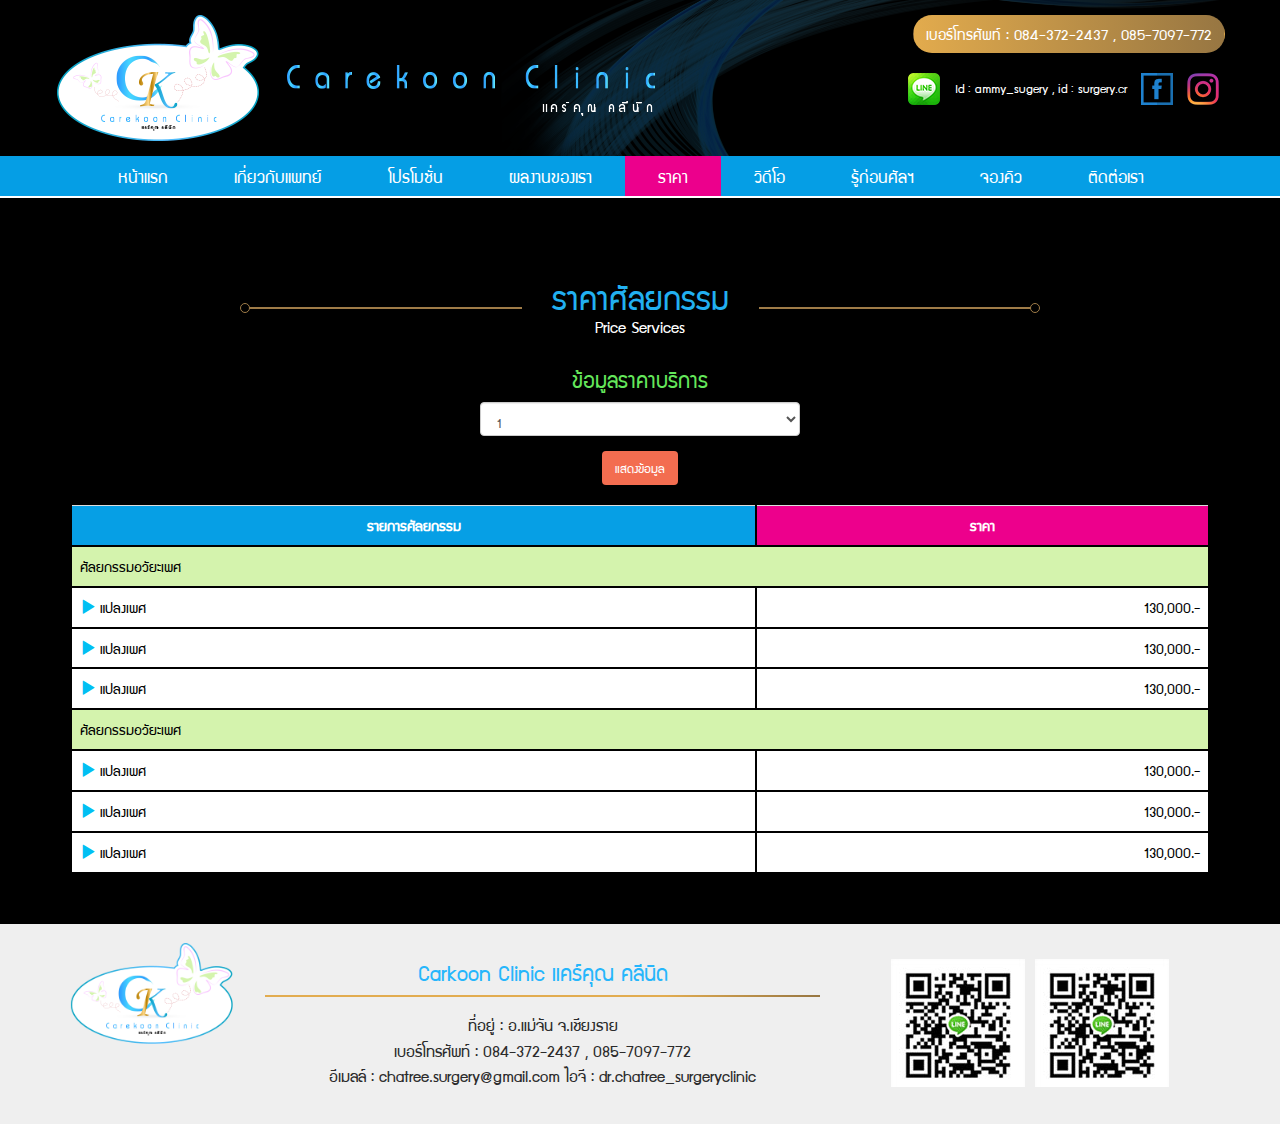
<file: services.html>
<!DOCTYPE html>
<html lang="en">

<head>
    <meta charset="utf-8">
    <meta http-equiv="X-UA-Compatible" content="IE=edge">
    <meta name="viewport" content="width=device-width, initial-scale=1">
    <!-- The above 3 meta tags *must* come first in the head; any other head content must come *after* these tags -->
    <title>Carekoon Clinic</title>
    <!-- Bootstrap -->
    <link href="bower_components/bootstrap/dist/css/bootstrap.min.css" rel="stylesheet">
    <!-- HTML5 shim and Respond.js for IE8 support of HTML5 elements and media queries -->
    <!-- WARNING: Respond.js doesn't work if you view the page via file:// -->
    <!--[if lt IE 9]>
      <script src="https://oss.maxcdn.com/html5shiv/3.7.3/html5shiv.min.js"></script>
      <script src="https://oss.maxcdn.com/respond/1.4.2/respond.min.js"></script>
    <![endif]-->
    <link rel="stylesheet" href="assets/css/app.css">
</head>

<body>
    <header>
        <div class="container header-bg">
            <div class="row">
                <div class="col-md-7">
                    <a href="index.html" class="hidden-xs"><img class="img-responsive" src="images/logo-text.png" alt="Carekoon Clinic My Logo"></a>
                    <a href="index.html" class="hidden-lg hidden-md hidden-sm"><img class="img-responsive" src="images/logo.png" alt="Carekoon Clinic My Logo"></a>
                </div>
                <div class="col-md-5 text-right">
                    <span class="btn btn-header"> เบอร์โทรศัพท์ : 084-372-2437 , 085-7097-772 </span>
                    <ul class="list-inline mg-t15">
                        <li><a href="#"><img src="images/icon-line.png" alt=""></a></li>
                        <li>Id : ammy_sugery , id : surgery.cr</li>
                        <li><a href="#"><img src="images/icon-facebook.png" alt=""></a></li>
                        <li><a href="#"><img src="images/icon-ins.png" alt=""></a></li>
                    </ul>
                </div>
            </div>
        </div>
    </header>
    <nav class="navbar navbar-default" id="nav">
        <div class="container">
            <!-- Brand and toggle get grouped for better mobile display -->
            <div class="navbar-header">
                <button type="button" class="navbar-toggle collapsed" data-toggle="collapse" data-target="#bs-example-navbar-collapse-1" aria-expanded="false">
                    <span class="sr-only">Toggle navigation</span>
                    <span class="icon-bar"></span>
                    <span class="icon-bar"></span>
                    <span class="icon-bar"></span>
                </button>
                <!-- <a class="navbar-brand" href="#">Brand</a> -->
            </div>
            <!-- Collect the nav links, forms, and other content for toggling -->
            <div class="collapse navbar-collapse" id="bs-example-navbar-collapse-1">
                <ul class="nav navbar-nav">
                    <li><a href="index.html">หน้าแรก</a></li>
                    <li><a href="about.html">เกี่ยวกับแพทย์</a></li>
                    <li><a href="promotion.html">โปรโมชั่น</a></li>
                    <li><a href="porlfolio.html">ผลงานของเรา</a></li>
                    <li class="active"><a href="services.html">ราคา</a></li>
                    <li><a href="video.html">วิดีโอ</a></li>
                    <li><a href="block.html">รู้ก่อนศัลฯ</a></li>
                    <li><a href="reservation.html">จองคิว</a></li>
                    <li><a href="contactus.html">ติดต่อเรา</a></li>
                </ul>
            </div>
            <!-- /.navbar-collapse -->
        </div>
        <!-- /.container-fluid -->
    </nav>


    <div class="container clinic-site">
        <section>
            <h1 class="title">
                <span class="left-dot"></span>
                <span class="clr-blue">ราคาศัลยกรรม</span><small>Price Services</small>
                <span class="right-dot"></span>
            </h1>
            <h3 class="sub-title">ข้อมูลราคาบริการ</h3>
            <form class="text-center">
                <div class="form-group">
                    <select class="form-control inp-maxwidth">
                        <option>1</option>
                        <option>2</option>
                        <option>3</option>
                        <option>4</option>
                        <option>5</option>
                    </select>
                </div>
                <button type="submit" class="btn btn-service">แสดงข้อมูล</button>
            </form>
            <br>

            <div class="table-responsive">
                <table class="table table-bordered table-service">
                    <thead>
                        <tr>
                            <th>รายการศัลยกรรม</th>
                            <th>ราคา</th>
                        </tr>
                    </thead>
                    <tbody>
                        <tr>
                            <td colspan="2">ศัลยกรรมอวัยะเพศ</td>
                        </tr>
                        <tr>
                            <td><span class="glycolor glyphicon glyphicon-play"></span> แปลงเพศ</td>
                            <td>130,000.-</td>
                        </tr>
                        <tr>
                            <td><span class="glycolor glyphicon glyphicon-play"></span> แปลงเพศ</td>
                            <td>130,000.-</td>
                        </tr>
                        <tr>
                            <td><span class="glycolor glyphicon glyphicon-play"></span> แปลงเพศ</td>
                            <td>130,000.-</td>
                        </tr>
                        <tr>
                            <td colspan="2">ศัลยกรรมอวัยะเพศ</td>
                        </tr>
                        <tr>
                            <td><span class="glycolor glyphicon glyphicon-play"></span> แปลงเพศ</td>
                            <td>130,000.-</td>
                        </tr>
                        <tr>
                            <td><span class="glycolor glyphicon glyphicon-play"></span> แปลงเพศ</td>
                            <td>130,000.-</td>
                        </tr>
                        <tr>
                            <td><span class="glycolor glyphicon glyphicon-play"></span> แปลงเพศ</td>
                            <td>130,000.-</td>
                        </tr>
                    </tbody>
                </table>
            </div>

        </section>
    </div>

    <footer>
        <div class="container">
            <div class="row">
                <div class="col-md-2"><a href="#"><img class="img-responsive" src="images/logo.png" alt=""></a></div>
                <div class="col-md-6 text-center">
                    <h3>Carkoon Clinic  แคร์คุณ คลีนิด</h3>
                    <div class="myhr"></div>
                    <address>
                        ที่อยู่ : อ.แม่จัน จ.เชียงราย <br>
                        เบอร์โทรศัพท์ : 084-372-2437 , 085-7097-772 <br>
                        อีเมลล์ : chatree.surgery@gmail.com  ไอจี : dr.chatree_surgeryclinic
                    </address>
                </div>
                <div class="col-md-4 text-center">
                    <br>
                    <img src="images/code-line.jpg" alt="">&nbsp;
                    <img src="images/code-line.jpg" alt="">
                </div>
            </div>
        </div>
    </footer>

    <!-- jQuery (necessary for Bootstrap's JavaScript plugins) -->
    <script src="bower_components/jquery/dist/jquery.min.js"></script>
    <!-- Include all compiled plugins (below), or include individual files as needed -->
    <script src="bower_components/bootstrap/dist/js/bootstrap.min.js"></script>
    <script src="assets/js/app.js"></script>
</body>

</html>
</file>
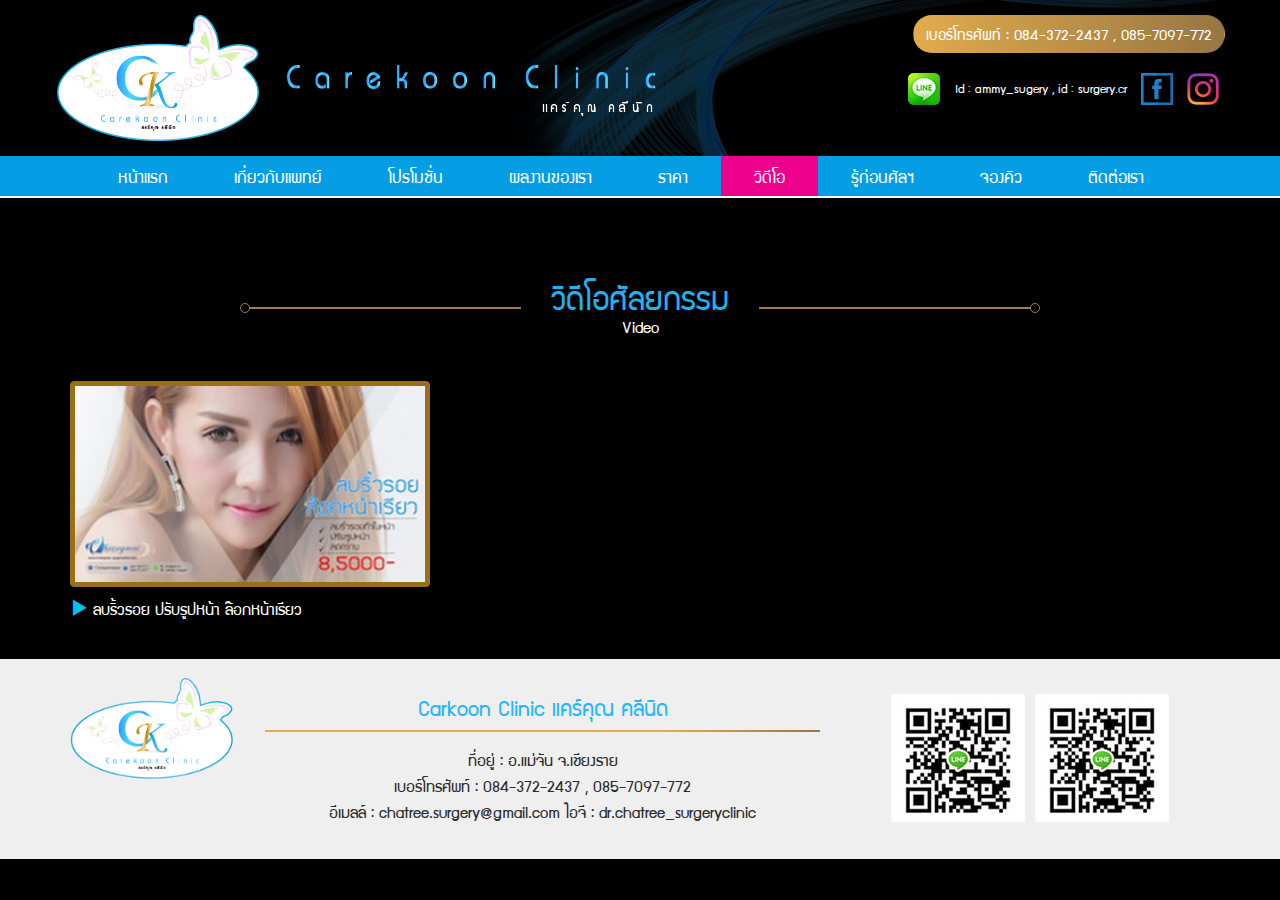
<file: video.html>
<!DOCTYPE html>
<html lang="en">

<head>
    <meta charset="utf-8">
    <meta http-equiv="X-UA-Compatible" content="IE=edge">
    <meta name="viewport" content="width=device-width, initial-scale=1">
    <!-- The above 3 meta tags *must* come first in the head; any other head content must come *after* these tags -->
    <title>Carekoon Clinic</title>
    <!-- Bootstrap -->
    <link href="bower_components/bootstrap/dist/css/bootstrap.min.css" rel="stylesheet">
    <!-- HTML5 shim and Respond.js for IE8 support of HTML5 elements and media queries -->
    <!-- WARNING: Respond.js doesn't work if you view the page via file:// -->
    <!--[if lt IE 9]>
      <script src="https://oss.maxcdn.com/html5shiv/3.7.3/html5shiv.min.js"></script>
      <script src="https://oss.maxcdn.com/respond/1.4.2/respond.min.js"></script>
    <![endif]-->
    <link rel="stylesheet" href="assets/css/app.css">
</head>

<body>
    <header>
        <div class="container header-bg">
            <div class="row">
                <div class="col-md-7">
                    <a href="index.html" class="hidden-xs"><img class="img-responsive" src="images/logo-text.png" alt="Carekoon Clinic My Logo"></a>
                    <a href="index.html" class="hidden-lg hidden-md hidden-sm"><img class="img-responsive" src="images/logo.png" alt="Carekoon Clinic My Logo"></a>
                </div>
                <div class="col-md-5 text-right">
                    <span class="btn btn-header"> เบอร์โทรศัพท์ : 084-372-2437 , 085-7097-772 </span>
                    <ul class="list-inline mg-t15">
                        <li><a href="#"><img src="images/icon-line.png" alt=""></a></li>
                        <li>Id : ammy_sugery , id : surgery.cr</li>
                        <li><a href="#"><img src="images/icon-facebook.png" alt=""></a></li>
                        <li><a href="#"><img src="images/icon-ins.png" alt=""></a></li>
                    </ul>
                </div>
            </div>
        </div>
    </header>
    <nav class="navbar navbar-default" id="nav">
        <div class="container">
            <!-- Brand and toggle get grouped for better mobile display -->
            <div class="navbar-header">
                <button type="button" class="navbar-toggle collapsed" data-toggle="collapse" data-target="#bs-example-navbar-collapse-1" aria-expanded="false">
                    <span class="sr-only">Toggle navigation</span>
                    <span class="icon-bar"></span>
                    <span class="icon-bar"></span>
                    <span class="icon-bar"></span>
                </button>
                <!-- <a class="navbar-brand" href="#">Brand</a> -->
            </div>
            <!-- Collect the nav links, forms, and other content for toggling -->
            <div class="collapse navbar-collapse" id="bs-example-navbar-collapse-1">
                <ul class="nav navbar-nav">
                    <li><a href="index.html">หน้าแรก</a></li>
                    <li><a href="about.html">เกี่ยวกับแพทย์</a></li>
                    <li><a href="promotion.html">โปรโมชั่น</a></li>
                    <li><a href="porlfolio.html">ผลงานของเรา</a></li>
                    <li><a href="services.html">ราคา</a></li>
                    <li class="active"><a href="video.html">วิดีโอ</a></li>
                    <li><a href="block.html">รู้ก่อนศัลฯ</a></li>
                    <li><a href="reservation.html">จองคิว</a></li>
                    <li><a href="contactus.html">ติดต่อเรา</a></li>
                </ul>
            </div>
            <!-- /.navbar-collapse -->
        </div>
        <!-- /.container-fluid -->
    </nav>


    <div class="container clinic-site">
        <section class="vidio-section">
            <h1 class="title">
                <span class="left-dot"></span>
                <span class="clr-blue">วิดีโอศัลยกรรม</span><small>Video</small>
                <span class="right-dot"></span>
            </h1>
            <div class="row">
                <div class="col-sm-6 col-md-4">
                    <div class="thumbnail thumbnail-color">
                        <a href="#"><img src="images/cover1.jpg" alt="..."></a>
                    </div>
                    <h4><span class="glycolor glyphicon glyphicon-play"></span> ลบริ้วรอย ปรับรูปหน้า ล๊อกหน้าเรียว </h4>
                </div>
            </div>
        </section>
    </div>

    <footer>
        <div class="container">
            <div class="row">
                <div class="col-md-2"><a href="#"><img class="img-responsive" src="images/logo.png" alt=""></a></div>
                <div class="col-md-6 text-center">
                    <h3>Carkoon Clinic  แคร์คุณ คลีนิด</h3>
                    <div class="myhr"></div>
                    <address>
                        ที่อยู่ : อ.แม่จัน จ.เชียงราย <br>
                        เบอร์โทรศัพท์ : 084-372-2437 , 085-7097-772 <br>
                        อีเมลล์ : chatree.surgery@gmail.com  ไอจี : dr.chatree_surgeryclinic
                    </address>
                </div>
                <div class="col-md-4 text-center">
                    <br>
                    <img src="images/code-line.jpg" alt="">&nbsp;
                    <img src="images/code-line.jpg" alt="">
                </div>
            </div>
        </div>
    </footer>

    <!-- jQuery (necessary for Bootstrap's JavaScript plugins) -->
    <script src="bower_components/jquery/dist/jquery.min.js"></script>
    <!-- Include all compiled plugins (below), or include individual files as needed -->
    <script src="bower_components/bootstrap/dist/js/bootstrap.min.js"></script>
    <script src="assets/js/app.js"></script>
</body>

</html>
</file>
<file: assets/css/app.css>
@font-face {
  font-family: supermarket;
  src: url("../fonts/supermarket/supermarket.ttf"); }
body {
  background-color: #000;
  color: #FFF;
  font-family: supermarket;
  overflow-x: hidden; }

h1, h2, h3, h4, h5, h6 {
  font-family: supermarket !important; }

.bg-white {
  background-color: #FFF;
  color: #000;
  padding: 15px 0px; }

.myhr {
  background: #e2ac50;
  background: -moz-linear-gradient(left, #e2ac50 0%, #e2ac50 72%, #977642 100%);
  background: -webkit-gradient(left top, right top, color-stop(0%, #e2ac50), color-stop(72%, #e2ac50), color-stop(100%, #977642));
  background: -webkit-linear-gradient(left, #e2ac50 0%, #e2ac50 72%, #977642 100%);
  background: -o-linear-gradient(left, #e2ac50 0%, #e2ac50 72%, #977642 100%);
  background: -ms-linear-gradient(left, #e2ac50 0%, #e2ac50 72%, #977642 100%);
  background: linear-gradient(to right, #e2ac50 0%, #e2ac50 72%, #977642 100%);
  filter: progid:DXImageTransform.Microsoft.gradient( startColorstr='#e2ac50', endColorstr='#977642', GradientType=1 );
  margin-bottom: 15px;
  height: 2px; }

ul.none-type {
  list-style-type: none; }

.breadcrumb {
  background-color: #000000;
  border-radius: 0px;
  padding-left: 0px; }
  .breadcrumb > li > a {
    color: #ec008c;
    font-size: 16px; }

.breadcrumb > .active {
  color: #FFF;
  font-size: 16px; }

.breadcrumb > li + li:before {
  padding: 0 5px;
  color: #e1aa4d;
  content: "/\00a0"; }

#nav.affix {
  position: fixed;
  top: 0;
  width: 100%;
  z-index: 10; }

.clr-pink {
  color: #ff00a2; }

.clr-brown {
  color: #49361c; }

.clr-blue {
  color: #22b0f1; }

.clr-yellow {
  color: #c1c119; }

.clr-green {
  color: #0d7d15; }

.clr-org {
  color: #d68926; }

.mg-b0 {
  margin-bottom: 0px; }

.mg-t0 {
  margin-top: 0px; }

.font-9 {
  font-size: 9px; }

.sub-like {
  color: #9a9a9a;
  font-size: 10px; }

.dis-inline {
  display: inline; }

.pad-l15 {
  padding-left: 15px; }

header .header-bg {
  background-image: url("../../images/header-bg.png");
  background-repeat: no-repeat;
  background-position: top right;
  padding: 15px 0px; }

.navbar {
  border-radius: 0px;
  min-height: 40px; }

.navbar-default {
  background-color: #059ee5;
  border: 0px;
  border-bottom: 2px solid #FFF; }

.nav > li > a {
  padding: 10px 33px;
  transition-duration: 0.3s;
  -webkit-transition-duration: 0.3s; }

.navbar-nav > li > a {
  padding-top: 10px;
  padding-bottom: 10px; }

.navbar-default .navbar-nav > li > a {
  color: #FFF;
  font-size: 19px; }

.navbar-default .navbar-nav > li > a:focus,
.navbar-default .navbar-nav > li > a:hover {
  color: #FFF;
  background-color: #ec008c; }

.navbar-default .navbar-nav > .active > a,
.navbar-default .navbar-nav > .active > a:focus,
.navbar-default .navbar-nav > .active > a:hover {
  color: #FFF;
  background-color: #ec008c; }

.clinic-site .full-bleed-section {
  margin-left: -10000px;
  margin-right: -10000px;
  padding-left: 10000px;
  padding-right: 10000px; }

.promotion-bg {
  background-image: url("../../images/bg-pro.jpg");
  background-repeat: repeat-x;
  background-position: left top;
  background-size: auto 100%; }

h1.origi-title {
  padding-top: 30px;
  padding-bottom: 30px;
  text-align: center; }
  h1.origi-title small {
    color: #FFF;
    display: block;
    font-size: 18px;
    font-weight: normal;
    line-height: 1; }

h1.title {
  margin-top: 60px;
  margin-bottom: 30px;
  position: relative;
  text-align: center;
  text-transform: none;
  z-index: 1; }
  h1.title small {
    color: #FFF;
    display: block;
    font-size: 18px;
    font-weight: normal;
    line-height: 1; }
  h1.title:before {
    border-top: 2px solid #9f7c48;
    content: "";
    margin: 0 auto;
    position: absolute;
    top: 50%;
    left: 0;
    right: 0;
    bottom: 0;
    width: 70%;
    z-index: -1; }
  h1.title span {
    background: #000;
    padding: 0 30px; }
  h1.title span.left-dot {
    display: block;
    background: #000;
    border: 1px solid #9f7c48;
    height: 10px;
    position: absolute;
    top: 44%;
    width: 10px;
    -webkit-border-radius: 100% 100% 100% 100%;
    -moz-border-radius: 100% 100% 100% 100%;
    border-radius: 100% 100% 100% 100%;
    padding: 0px;
    left: 170px; }
  h1.title span.right-dot {
    display: block;
    background: #000;
    border: 1px solid #9f7c48;
    height: 10px;
    position: absolute;
    top: 44%;
    width: 10px;
    -webkit-border-radius: 100% 100% 100% 100%;
    -moz-border-radius: 100% 100% 100% 100%;
    border-radius: 100% 100% 100% 100%;
    padding: 0px;
    right: 170px; }

h2 {
  font: 33px sans-serif;
  margin-top: 30px;
  text-align: center; }

h2.double:before {
  /* this is just to undo the :before styling from above */
  border-top: none; }

.sub-title {
  color: #64e75b;
  text-align: center; }

.thumbnail {
  position: relative; }
  .thumbnail .thum-title {
    background-color: rgba(36, 133, 214, 0.85);
    bottom: 0px;
    left: 0px;
    position: absolute;
    text-align: center;
    width: 100%; }
    .thumbnail .thum-title small {
      display: block;
      color: #000;
      font-size: 16px;
      line-height: 22px; }

.thumbnail-color {
  background-color: #9a7016;
  border: 1px solid #9a7016;
  margin-bottom: 5px;
  margin-top: 15px; }

.thumbnail-text {
  color: #fe14a6;
  text-align: center; }

.btn-header {
  background: #e2ab4d;
  background: -moz-linear-gradient(left, #e2ab4d 0%, #977642 100%);
  background: -webkit-gradient(left top, right top, color-stop(0%, #e2ab4d), color-stop(100%, #977642));
  background: -webkit-linear-gradient(left, #e2ab4d 0%, #977642 100%);
  background: -o-linear-gradient(left, #e2ab4d 0%, #977642 100%);
  background: -ms-linear-gradient(left, #e2ab4d 0%, #977642 100%);
  background: linear-gradient(to right, #e2ab4d 0%, #977642 100%);
  border-radius: 35px;
  filter: progid:DXImageTransform.Microsoft.gradient( startColorstr='#e2ab4d', endColorstr='#977642', GradientType=1 );
  font-size: 17px; }

.btn-readmore {
  background-color: #FFF;
  border: 1px solid #e2ac66;
  border-radius: 12px;
  color: #000;
  font-size: 18px;
  margin: 15px 0px;
  transition-duration: 0.3s;
  -webkit-transition-duration: 0.3s; }
  .btn-readmore:hover {
    background-color: #000;
    border: 1px solid #e2ac66;
    color: #e1ab66; }

.btn-service {
  background-color: #f36d50; }

.btn-title-pro {
  border-radius: 12px;
  color: #cf9e4b;
  display: block;
  font-size: 20px;
  margin-bottom: 20px;
  padding-bottom: 0px;
  text-align: left;
  background-color: #FFF;
  padding: 15px 5px 0px 15px; }

.readmore {
  border: 2px solid #e2ac66;
  border-radius: 15px;
  color: #e2ac66;
  font-size: 14px;
  padding: 1px; }

.mg-t15 {
  margin-top: 20px; }

footer {
  background-color: #efefef;
  color: #2b2b2b;
  margin-top: 30px;
  padding: 15px 0px; }
  footer h3 {
    color: #26b6fc; }
  footer address {
    font-size: 18px; }

.glycolor {
  color: #00bff3; }

.table-bordered > tbody > tr > td,
.table-bordered > tbody > tr > th,
.table-bordered > tfoot > tr > td,
.table-bordered > tfoot > tr > th,
.table-bordered > thead > tr > td,
.table-bordered > thead > tr > th {
  border: 2px solid #000; }

.table-service {
  font-size: 16px; }
  .table-service thead tr > th {
    text-align: center; }
  .table-service thead tr > th:nth-child(1) {
    background-color: #069fe5;
    color: #FFF; }
  .table-service thead tr > th:nth-child(2) {
    background-color: #ed008c;
    color: #FFF; }
  .table-service tbody tr > td:nth-child(2) {
    text-align: right; }
  .table-service td[colspan="2"] {
    background-color: #d4f3ad;
    color: #000; }
  .table-service td {
    background-color: #FFF;
    color: #000; }

select.inp-maxwidth {
  max-width: 320px;
  margin: 0 auto; }

.form-horizontal .control-label {
  font-size: 16px; }

.form-contact {
  margin-top: 50px; }

.list-contact {
  list-style-type: none; }
  .list-contact > li {
    font-size: 20px;
    padding-top: 15px; }
    .list-contact > li > img {
      margin-right: 10px; }

.list-detail {
  line-height: 15px;
  margin-top: 0px;
  padding-left: 15px; }
  .list-detail a {
    color: #FFF; }

.icon-map {
  color: #d80027; }

.section-about p {
  letter-spacing: 1px;
  text-indent: 3em; }
.section-about ul > li {
  letter-spacing: 1px; }

@media (max-width: 1200px) {
  .navbar-header {
    float: none; }

  .navbar-toggle {
    display: block; }

  .navbar-collapse {
    border-top: 1px solid transparent;
    box-shadow: inset 0 1px 0 rgba(255, 255, 255, 0.1); }

  .navbar-collapse.collapse {
    display: none !important; }

  .navbar-nav {
    float: none !important; }

  .navbar-toggle {
    background-color: #ffffff; }

  .navbar-nav > li {
    float: none; }

  .navbar-nav > li > a {
    padding-top: 10px;
    padding-bottom: 10px;
    text-align: center; }

  .collapse.in {
    display: block !important; }

  .img-responsive {
    margin: 0 auto; } }
@media (max-width: 1025px) {
  h1.title {
    margin-top: 60px;
    position: relative;
    text-align: center;
    text-transform: uppercase;
    z-index: 1; }
    h1.title:before {
      width: 100%; }
    h1.title span.left-dot {
      left: 0px; }
    h1.title span.right-dot {
      right: 0px; } }
@media (max-width: 800px) {
  .header-bg {
    background-size: 100% 100%; } }
@media (max-width: 600px) {
  footer address {
    font-size: 16px; }

  .list-contact {
    padding: 0px; }
    .list-contact > li {
      font-size: 16px; } }

/*# sourceMappingURL=app.css.map */
</file>
